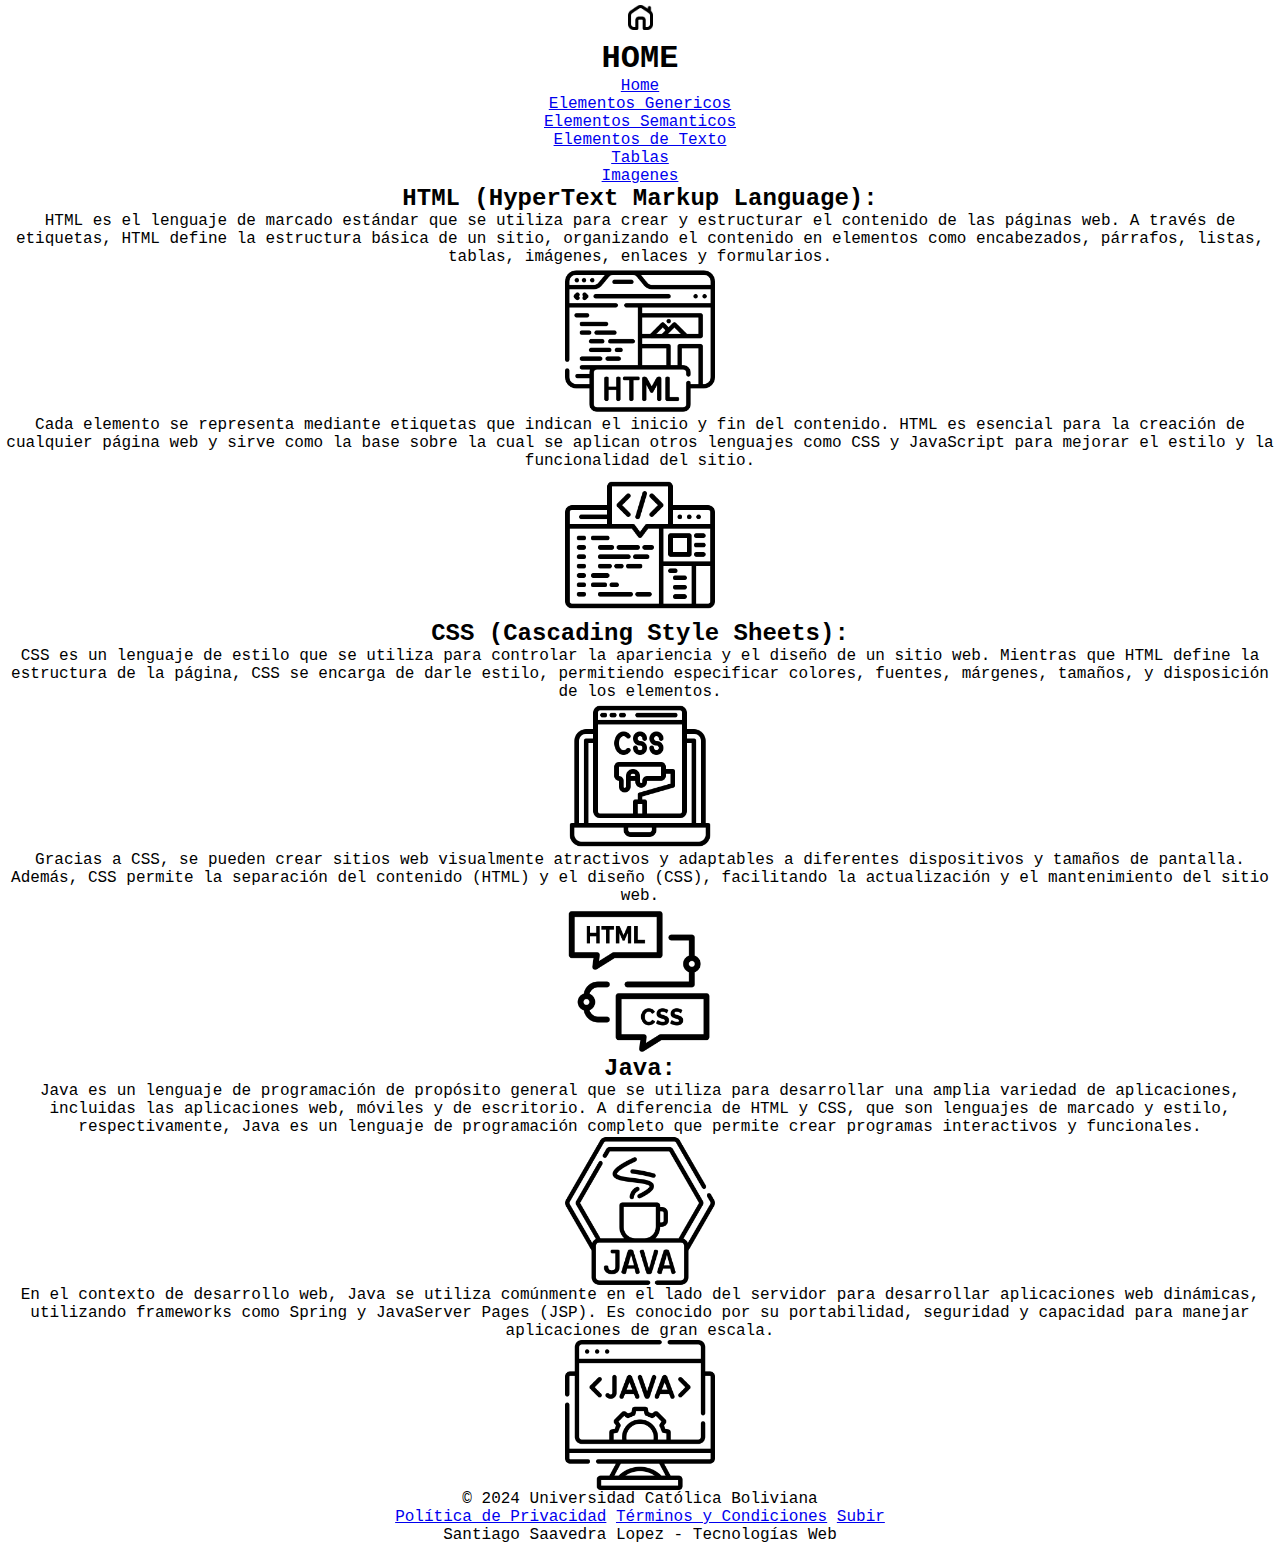
<file: index.html>
<!DOCTYPE html>
<html lang="en"> 
     <head>
          <meta charset="UTF-8">
          <meta name="viewport" content="width=device-width, initial-scale=1.0">
          <link rel="stylesheet" href="stylebasic.css">
          <!-- <link rel="stylesheet" href="style.css"> -->
          <title>Home</title>
     </head>
     <body>
          <header class="header-all">
               <img src="img/home.png" alt="home" class="icono">
               <h1>HOME</h1>
          </header>
          <nav class="nav-all">
               <ul class="nav-list-all">
                    <li>
                         <a href="index.html">Home</a>
                    </li>
                    <li>
                         <a href="elem_gen.html">Elementos Genericos</a>
                    </li>
                    <li>
                         <a href="elem_sem.html">Elementos Semanticos</a>
                    </li>
                    <li>
                         <a href="elem_text.html">Elementos de Texto</a>
                    </li>
                    <li>
                         <a href="tablas.html">Tablas</a>
                    </li>
                    <li>
                         <a href="imagenes.html">Imagenes</a>
                    </li>
               </ul>
          </nav>
          <section class="section-home">
               <h2 class="subtitulos-h2">HTML (HyperText Markup Language):</h2>
               <div class="div-section-home">
                    <section class="section-p-home" id="sec-1">
                         <p>
                              HTML es el lenguaje de marcado estándar que se utiliza para crear y estructurar 
                              el contenido de las páginas web. A través de etiquetas, HTML define la estructura 
                              básica de un sitio, organizando el contenido en elementos como encabezados, párrafos, 
                              listas, tablas, imágenes, enlaces y formularios.
                         </p>
                    </section>
                    <img src="img/html1.png" alt="html" class="section-img-home" id="img-1">
                    <section class="section-p-home" id="sec-2">
                         <p>
                              Cada elemento se representa mediante etiquetas que indican el inicio y fin del contenido. 
                              HTML es esencial para la creación de cualquier página web y sirve como la base sobre la cual 
                              se aplican otros lenguajes como CSS y JavaScript para mejorar el estilo y la funcionalidad del sitio.
                         </p>
                    </section>
                    <img src="img/html2.png" alt="html" class="section-img-home" id="img-2">
               </div>
          </section>
          <section class="section-home">
               <h2 class="subtitulos-h2">CSS (Cascading Style Sheets):</h2>
               <div class="div-section-home">
                    <section class="section-p-home" id="sec-3">
                         <p>
                              CSS es un lenguaje de estilo que se utiliza para controlar la apariencia y el diseño de un sitio web. 
                              Mientras que HTML define la estructura de la página, CSS se encarga de darle estilo, permitiendo especificar 
                              colores, fuentes, márgenes, tamaños, y disposición de los elementos.
                         </p>
                    </section>
                    <img src="img/css1.png" alt="css" class="section-img-home" id="img-3">
                    <section class="section-p-home" id="sec-4">
                         <p>
                              Gracias a CSS, se pueden crear sitios web visualmente atractivos y adaptables a diferentes dispositivos y 
                              tamaños de pantalla. Además, CSS permite la separación del contenido (HTML) y el diseño (CSS), facilitando 
                              la actualización y el mantenimiento del sitio web.
                         </p>
                    </section>
                    <img src="img/css2.png" alt="css" class="section-img-home" id="img-4">
               </div>
          </section>
          <section class="section-home">
               <h2 class="subtitulos-h2">Java:</h2>
               <div class="div-section-home">
                    <section class="section-p-home" id="sec-5">
                         <p>
                              Java es un lenguaje de programación de propósito general que se utiliza para desarrollar una amplia variedad 
                              de aplicaciones, incluidas las aplicaciones web, móviles y de escritorio. A diferencia de HTML y CSS, que son 
                              lenguajes de marcado y estilo, respectivamente, Java es un lenguaje de programación completo que permite crear 
                              programas interactivos y funcionales.
                         </p>
                    </section>
                    <img src="img/java1.png" alt="java" class="section-img-home" id="img-5">
                    <section class="section-p-home" id="sec-6">
                         <p>
                              En el contexto de desarrollo web, Java se utiliza comúnmente en el lado del servidor para desarrollar aplicaciones 
                              web dinámicas, utilizando frameworks como Spring y JavaServer Pages (JSP). Es conocido por su portabilidad, seguridad 
                              y capacidad para manejar aplicaciones de gran escala.
                         </p>
                    </section>
                    <img src="img/java2.png" alt="java" class="section-img-home" id="img-6">
               </div>
          </section>
          <footer class="footer-all">
               <div class="footer-info-all">
                    <p>© 2024 Universidad Católica Boliviana</p>
               </div>
               <div class="footer-links-all">
                    <a href="polycon.html">Política de Privacidad</a>
                    <a href="termycon.html">Términos y Condiciones</a>
                    <a href="#">Subir</a>
               </div>
               <div class="footer-name-all">
                    <p>Santiago Saavedra Lopez - Tecnologías Web</p>
               </div>
          </footer>          
     </body>
</html>
</file>
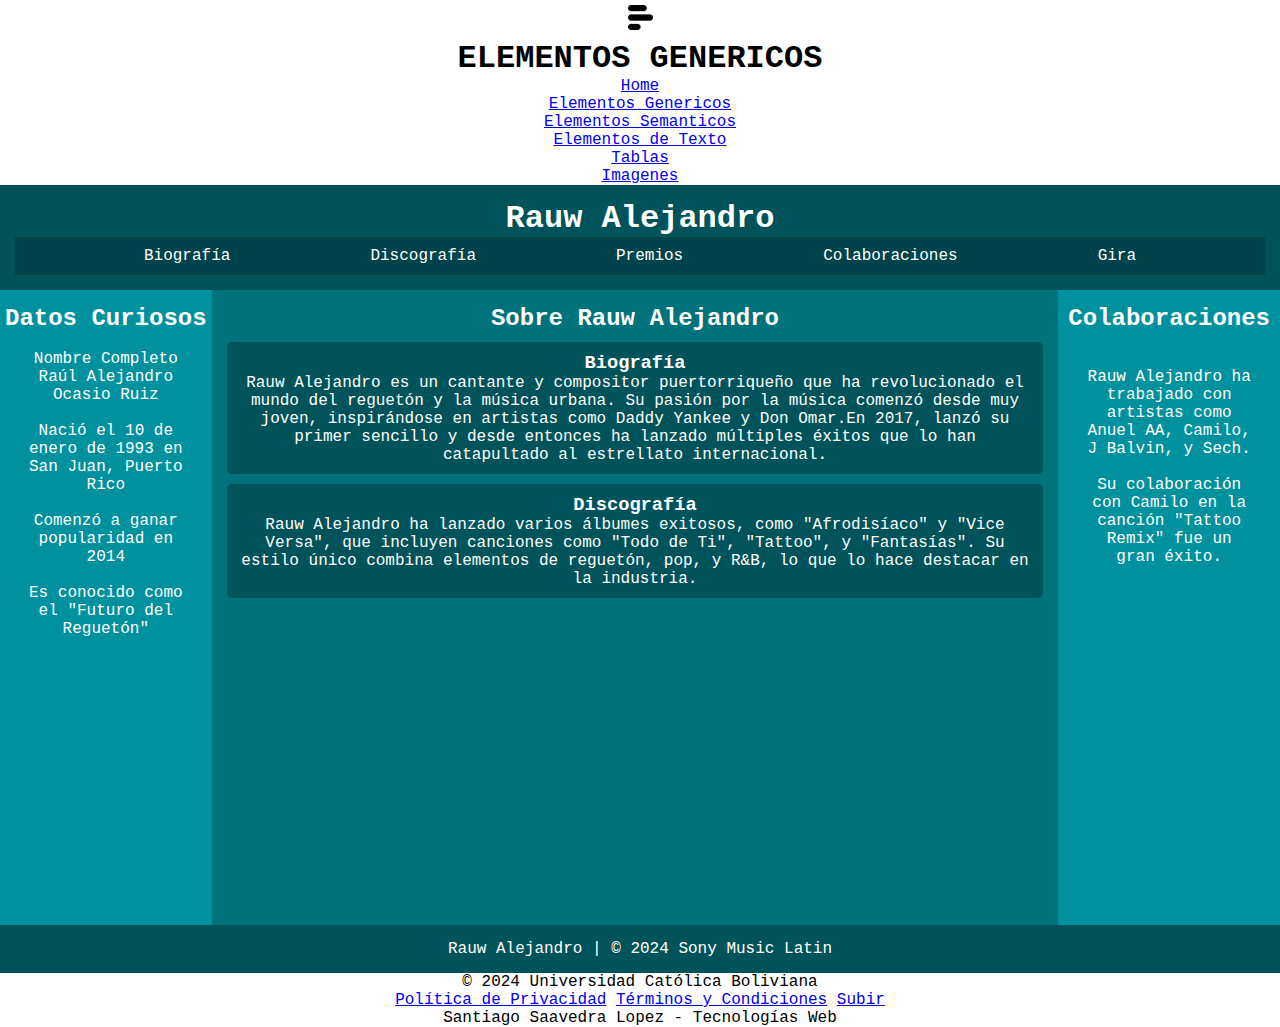
<file: elem_gen.html>
<!DOCTYPE html>
<html lang="en">
     <head>
          <meta charset="UTF-8">
          <meta name="viewport" content="width=device-width, initial-scale=1.0">
          <link rel="stylesheet" href="stylebasic.css">
          <!-- <link rel="stylesheet" href="style.css"> -->
          <title>Elementos Genericos</title>
     </head>
     <body>
          <header class="header-all">
               <img src="img/elemento.png" alt="elemento" class="icono">
               <h1>ELEMENTOS GENERICOS</h1>
          </header>
          <nav class="nav-all">
               <ul class="nav-list-all">
                    <li>
                         <a href="index.html">Home</a>
                    </li>
                    <li>
                         <a href="elem_gen.html">Elementos Genericos</a>
                    </li>
                    <li>
                         <a href="elem_sem.html">Elementos Semanticos</a>
                    </li>
                    <li>
                         <a href="elem_text.html">Elementos de Texto</a>
                    </li>
                    <li>
                         <a href="tablas.html">Tablas</a>
                    </li>
                    <li>
                         <a href="imagenes.html">Imagenes</a>
                    </li>
               </ul>
          </nav>
          <section class="section-gen">
               <div class="div-header-gen">
                    <h1>Rauw Alejandro</h1>
                    <div class="div-nav-gen">
                         <ul class="div-nav-list-gen">
                              <li>Biografía</li>
                              <li>Discografía</li>
                              <li>Premios</li>
                              <li>Colaboraciones</li>
                              <li>Gira</li>
                         </ul>
                    </div>
               </div>
               <div class="div-aside-left-gen">
                    <p>
                         <h2>Datos Curiosos</h2> <br>
                         Nombre Completo <br>
                         Raúl Alejandro <br>
                         Ocasio Ruiz <br><br>
                         Nació el 10 de <br>
                         enero de 1993 en <br>
                         San Juan, Puerto <br>
                         Rico <br><br>
                         Comenzó a ganar <br>
                         popularidad en <br>
                         2014 <br><br>
                         Es conocido como <br>
                         el "Futuro del <br>
                         Reguetón" <br>
                    </p>
               </div>
               <div class="div-main-gen">
                    <h2>Sobre Rauw Alejandro</h2>
                    <div class="div-article-gen">
                         <div class="div-section-gen">
                              <h3>Biografía</h3>
                              <p>
                                   Rauw Alejandro es un cantante y compositor puertorriqueño que ha
                                   revolucionado el mundo del reguetón y la música urbana. Su pasión por la
                                   música comenzó desde muy joven, inspirándose en artistas como Daddy
                                   Yankee y Don Omar.En 2017, lanzó su primer sencillo y
                                   desde entonces ha lanzado múltiples éxitos que lo 
                                   han catapultado al estrellato internacional.
                            </p>
                         </div>
                         <div class="div-section-gen">
                              <h3>Discografía</h3>
                              <p>
                                   Rauw Alejandro ha lanzado varios álbumes exitosos, como "Afrodisíaco" y "Vice Versa", que incluyen canciones como
                                   "Todo de Ti", "Tattoo", y "Fantasías". Su estilo único combina elementos de reguetón, pop, y R&B, lo que lo hace
                                   destacar en la industria.
                              </p>
                         </div>
                    </div>
               </div>
               <div class="div-aside-right-gen">
                    <p>
                         <h2>Colaboraciones</h2> <br><br>
                         Rauw Alejandro ha <br>
                         trabajado con <br>
                         artistas como <br>
                         Anuel AA, Camilo, <br>
                         J Balvin, y Sech. <br><br>
                         Su colaboración <br>
                         con Camilo en la <br>
                         canción "Tattoo <br>
                         Remix" fue un <br>
                         gran éxito. <br>
                    </p>
               </div>
               <div class="div-footer-gen">
                    <p>Rauw Alejandro | © 2024 Sony Music Latin</p>
               </div>                
          </section>
          <footer class="footer-all">
               <div class="footer-info-all">
                    <p>© 2024 Universidad Católica Boliviana</p>
               </div>
               <div class="footer-links-all">
                    <a href="polycon.html">Política de Privacidad</a>
                    <a href="termycon.html">Términos y Condiciones</a>
                    <a href="#">Subir</a>
               </div>
               <div class="footer-name-all">
                    <p>Santiago Saavedra Lopez - Tecnologías Web</p>
               </div>
          </footer>
     </body>
</html>
</file>
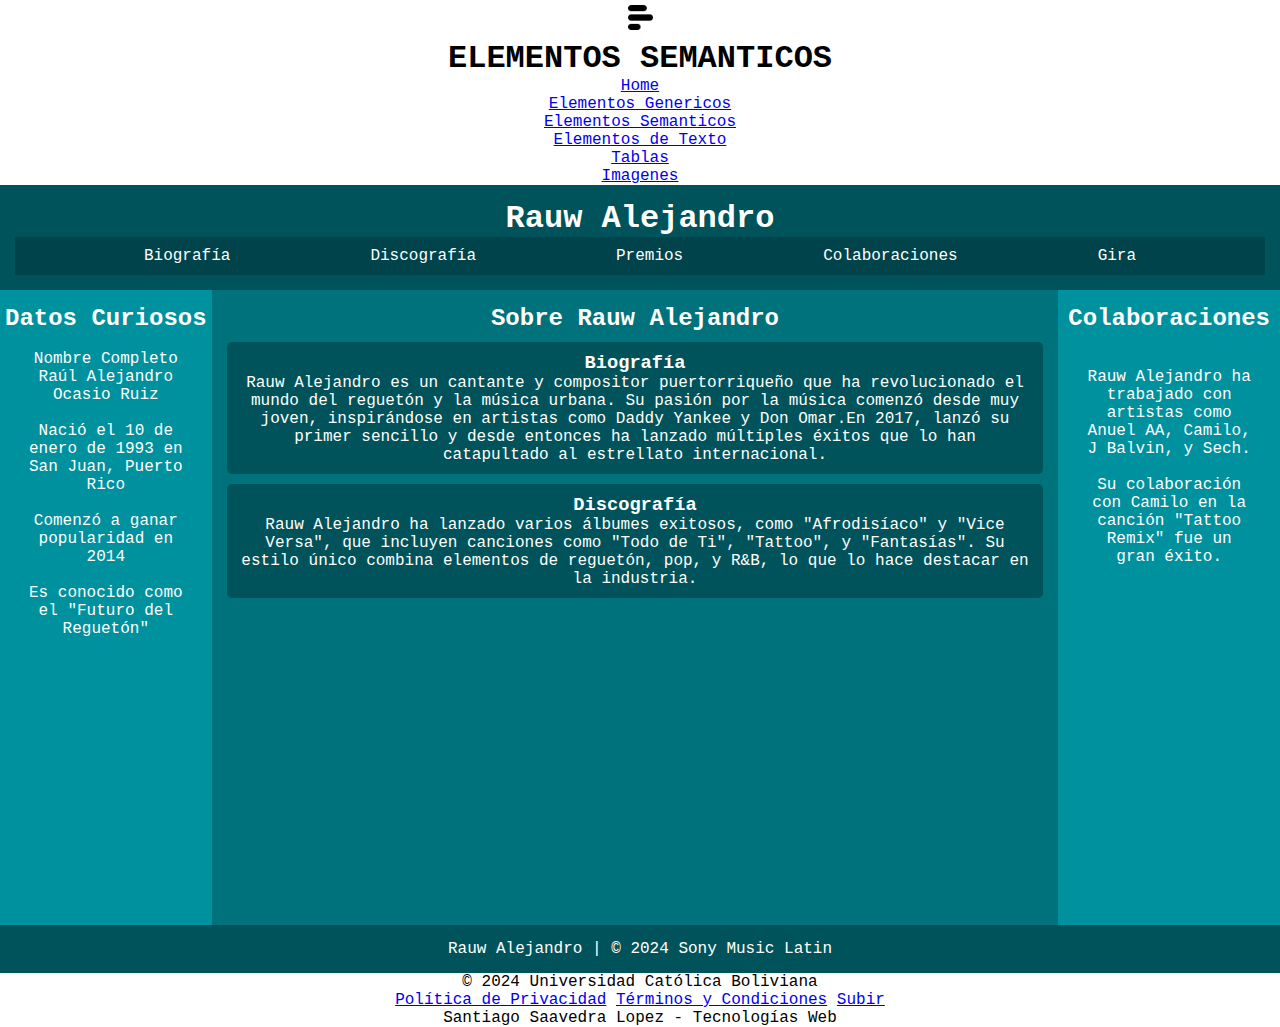
<file: elem_sem.html>
<!DOCTYPE html>
<html lang="en">
     <head>
          <meta charset="UTF-8">
          <meta name="viewport" content="width=device-width, initial-scale=1.0">
          <link rel="stylesheet" href="stylebasic.css">
          <!-- <link rel="stylesheet" href="style.css"> -->
          <title>Elementos Semanticos</title>
     </head>
     <body>
          <header class="header-all">
               <img src="img/elemento.png" alt="elemento" class="icono">
               <h1>ELEMENTOS SEMANTICOS</h1>
          </header>
          <nav class="nav-all">
               <ul class="nav-list-all">
                    <li>
                         <a href="index.html">Home</a>
                    </li>
                    <li>
                         <a href="elem_gen.html">Elementos Genericos</a>
                    </li>
                    <li>
                         <a href="elem_sem.html">Elementos Semanticos</a>
                    </li>
                    <li>
                         <a href="elem_text.html">Elementos de Texto</a>
                    </li>
                    <li>
                         <a href="tablas.html">Tablas</a>
                    </li>
                    <li>
                         <a href="imagenes.html">Imagenes</a>
                    </li>
               </ul>
          </nav>
          <section class="section-gen">
               <header class="div-header-gen">
                    <h1>Rauw Alejandro</h1>
                    <nav class="div-nav-gen">
                         <ul class="div-nav-list-gen">
                              <li>Biografía</li>
                              <li>Discografía</li>
                              <li>Premios</li>
                              <li>Colaboraciones</li>
                              <li>Gira</li>
                         </ul>
                    </nav>
               </header>
               <aside class="div-aside-left-gen">
                    <p>
                         <h2>Datos Curiosos</h2> <br>
                         Nombre Completo <br>
                         Raúl Alejandro <br>
                         Ocasio Ruiz <br><br>
                         Nació el 10 de <br>
                         enero de 1993 en <br>
                         San Juan, Puerto <br>
                         Rico <br><br>
                         Comenzó a ganar <br>
                         popularidad en <br>
                         2014 <br><br>
                         Es conocido como <br>
                         el "Futuro del <br>
                         Reguetón" <br>
                    </p>
               </aside>
               <main class="div-main-gen">
                    <h2>Sobre Rauw Alejandro</h2>
                    <article class="div-article-gen">
                         <section class="div-section-gen">
                              <h3>Biografía</h3>
                              <p>
                                   Rauw Alejandro es un cantante y compositor puertorriqueño que ha
                                   revolucionado el mundo del reguetón y la música urbana. Su pasión por la
                                   música comenzó desde muy joven, inspirándose en artistas como Daddy
                                   Yankee y Don Omar.En 2017, lanzó su primer sencillo y
                                   desde entonces ha lanzado múltiples éxitos que lo 
                                   han catapultado al estrellato internacional.
                            </p>
                         </section>
                         <section class="div-section-gen">
                              <h3>Discografía</h3>
                              <p>
                                   Rauw Alejandro ha lanzado varios álbumes exitosos, como "Afrodisíaco" y "Vice Versa", que incluyen canciones como
                                   "Todo de Ti", "Tattoo", y "Fantasías". Su estilo único combina elementos de reguetón, pop, y R&B, lo que lo hace
                                   destacar en la industria.
                              </p>
                         </section>
                    </article>
               </main>
               <aside class="div-aside-right-gen">
                    <p>
                         <h2>Colaboraciones</h2> <br><br>
                         Rauw Alejandro ha <br>
                         trabajado con <br>
                         artistas como <br>
                         Anuel AA, Camilo, <br>
                         J Balvin, y Sech. <br><br>
                         Su colaboración <br>
                         con Camilo en la <br>
                         canción "Tattoo <br>
                         Remix" fue un <br>
                         gran éxito. <br>
                    </p>
               </aside>
               <footer class="div-footer-gen">
                    <p>Rauw Alejandro | © 2024 Sony Music Latin</p>
               </footer>                
          </section>
          <footer class="footer-all">
               <div class="footer-info-all">
                    <p>© 2024 Universidad Católica Boliviana</p>
               </div>
               <div class="footer-links-all">
                    <a href="polycon.html">Política de Privacidad</a>
                    <a href="termycon.html">Términos y Condiciones</a>
                    <a href="#">Subir</a>
               </div>
               <div class="footer-name-all">
                    <p>Santiago Saavedra Lopez - Tecnologías Web</p>
               </div>
          </footer>
     </body>
</html>
</file>
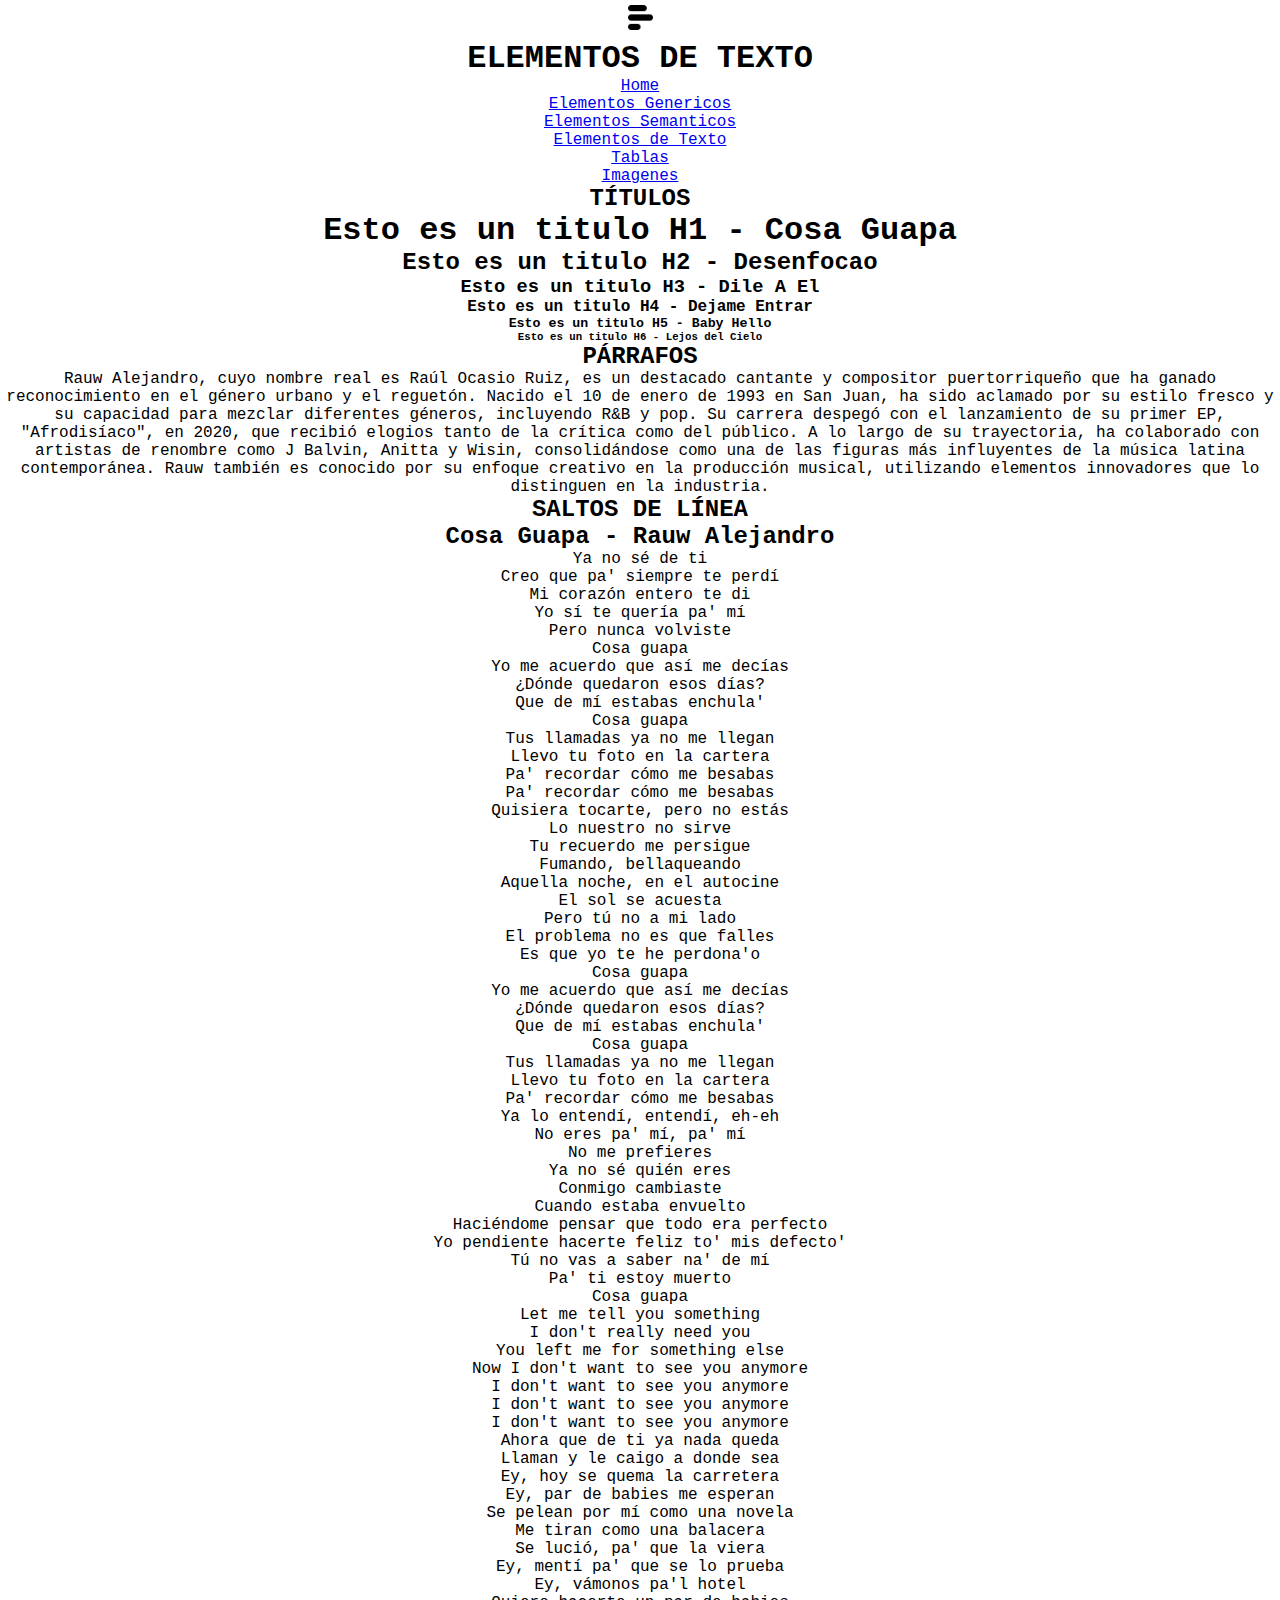
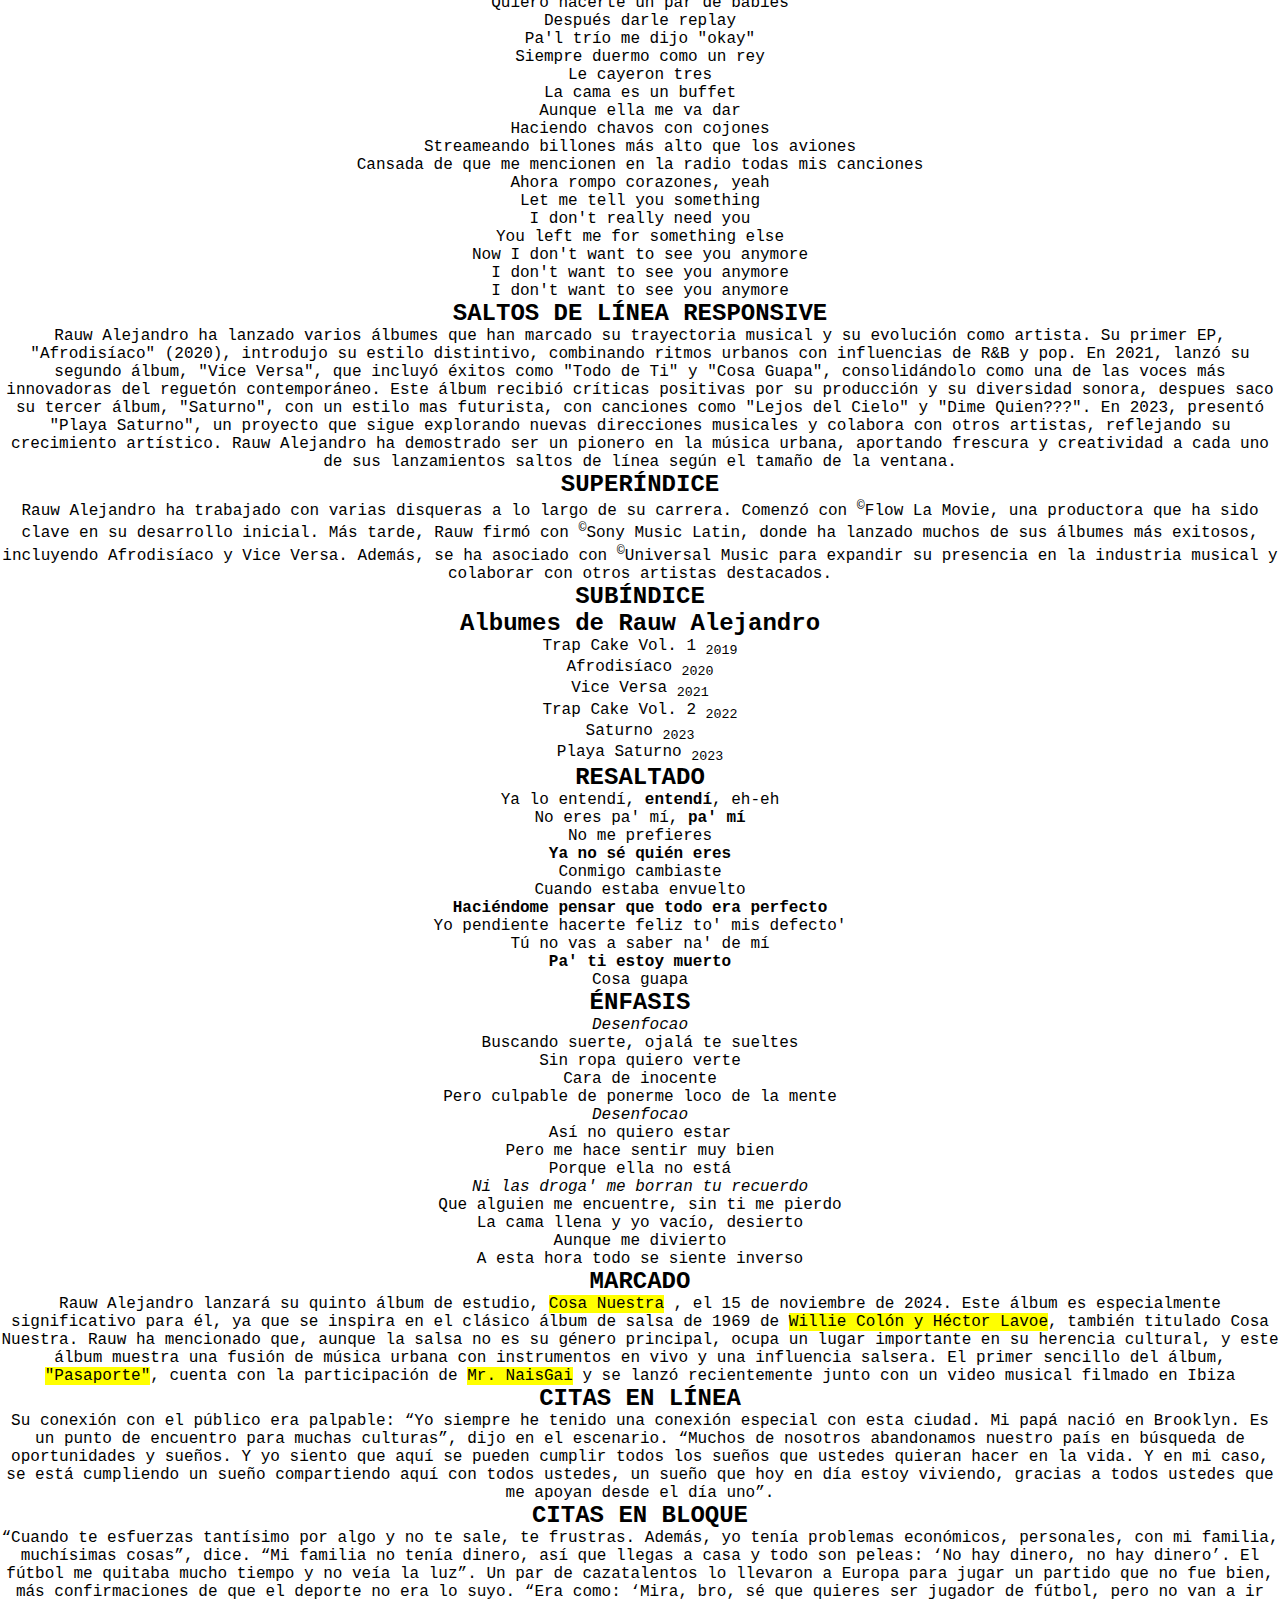
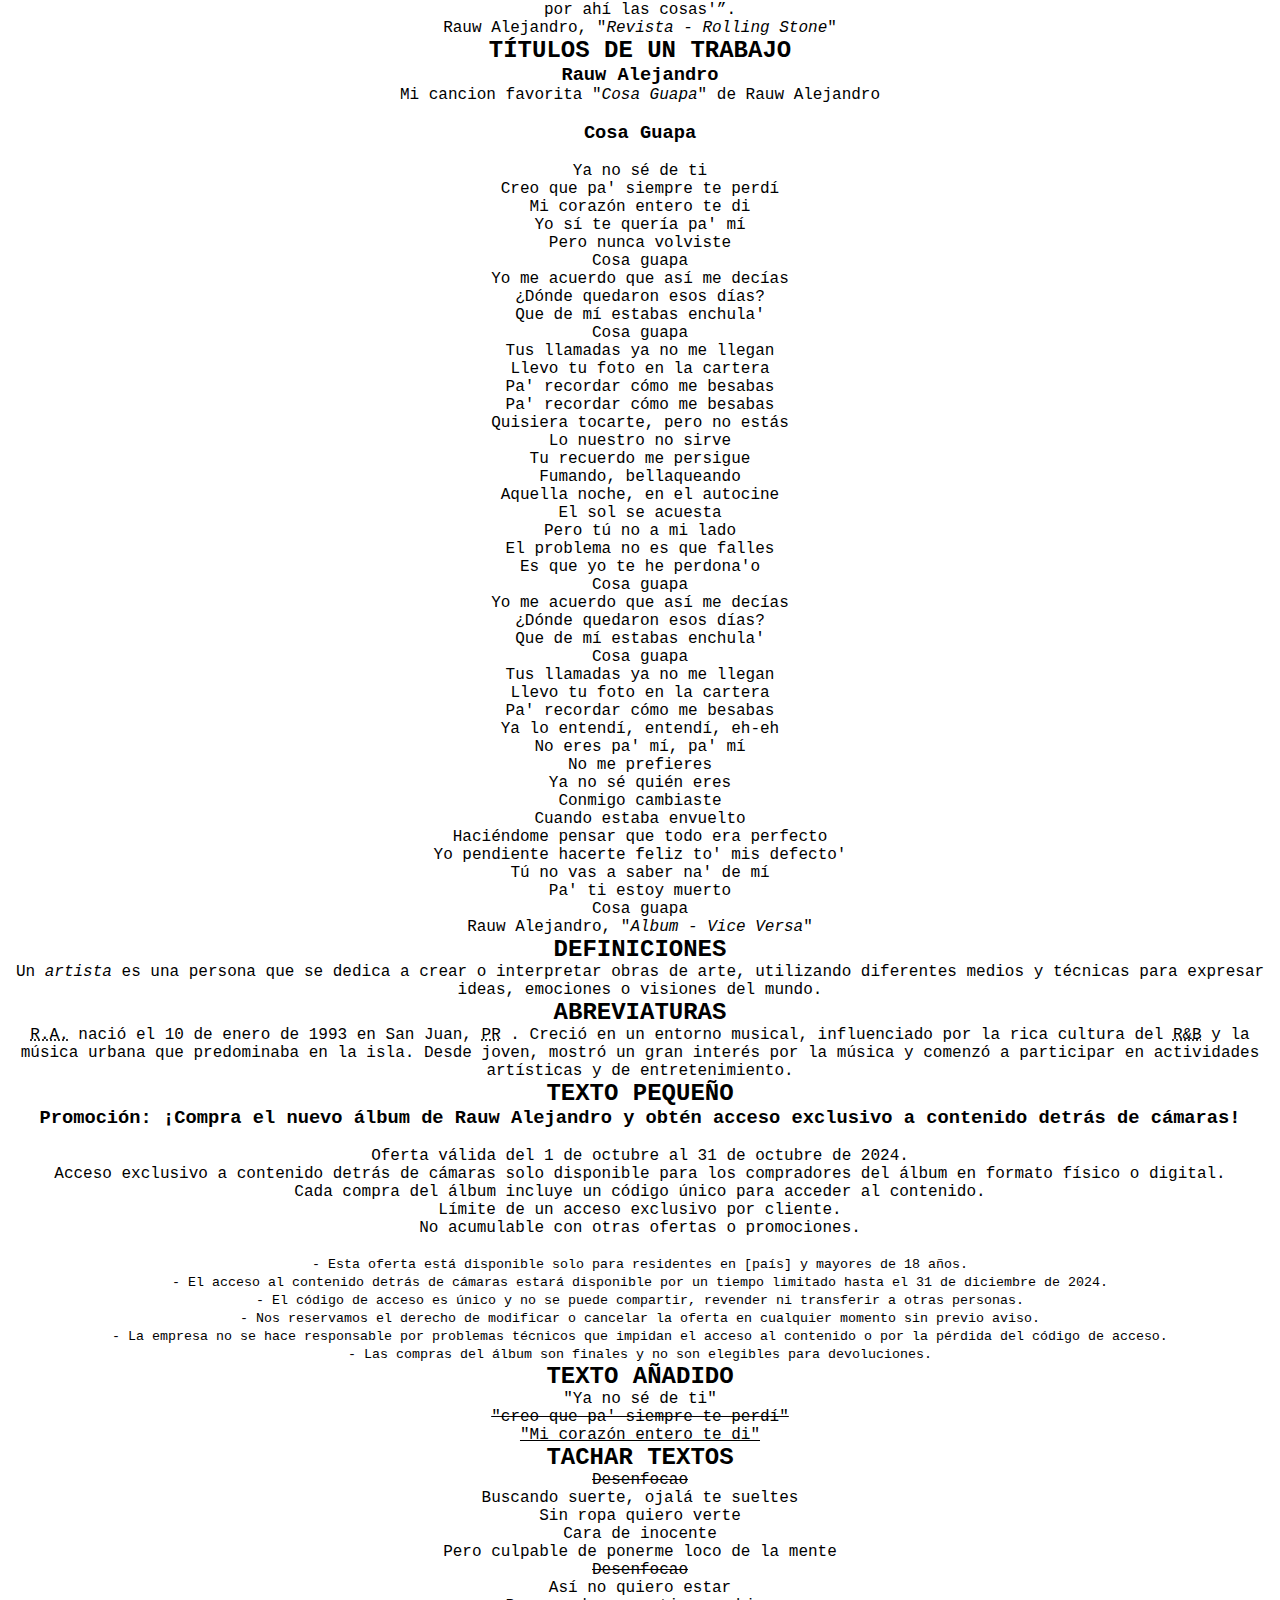
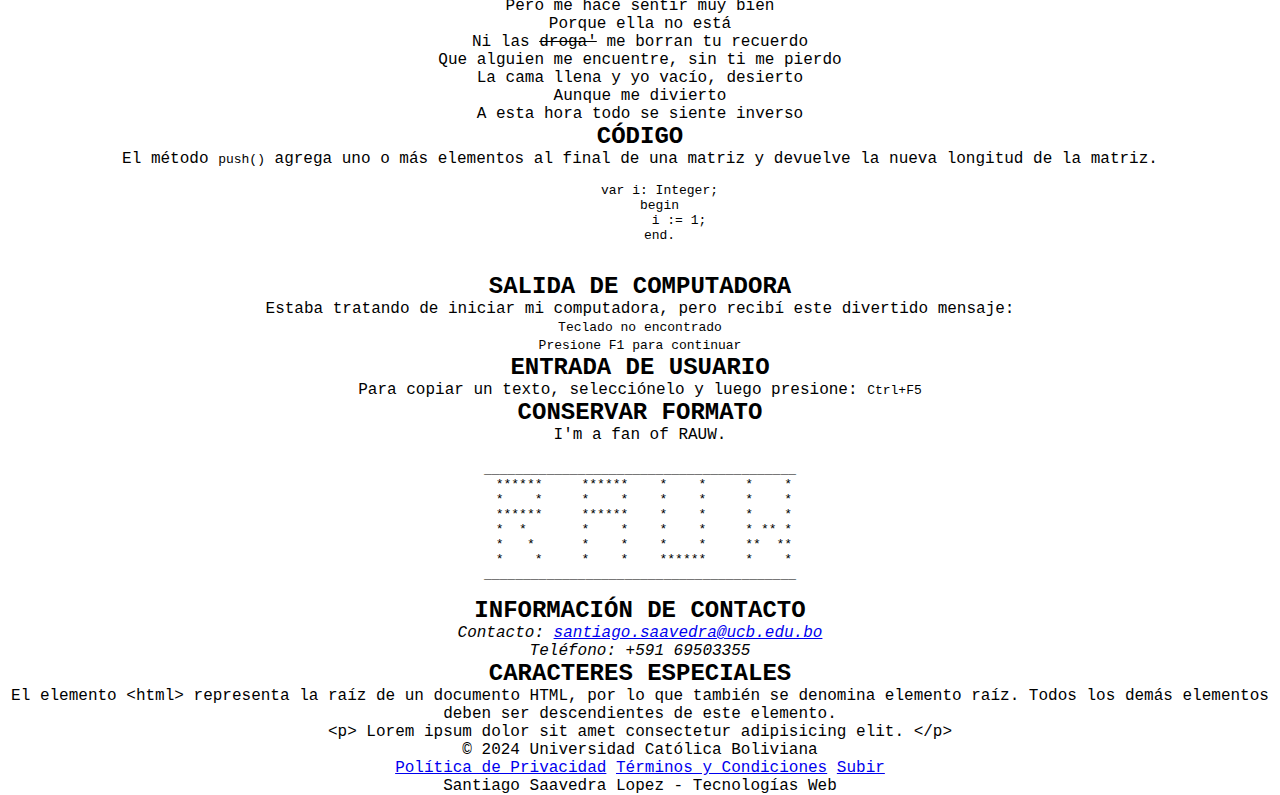
<file: elem_text.html>
<!DOCTYPE html>
<html lang="en">
     <head>
          <meta charset="UTF-8">
          <meta name="viewport" content="width=device-width, initial-scale=1.0">
          <link rel="stylesheet" href="stylebasic.css">
          <!-- <link rel="stylesheet" href="style.css"> -->
          <title>Elementos de Texto</title>
     </head>
     <body>
          <header class="header-all">
               <img src="img/elemento.png" alt="elemento" class="icono">
               <h1>ELEMENTOS DE TEXTO</h1>
          </header>
          <nav class="nav-all">
               <ul class="nav-list-all">
                    <li>
                         <a href="index.html">Home</a>
                    </li>
                    <li>
                         <a href="elem_gen.html">Elementos Genericos</a>
                    </li>
                    <li>
                         <a href="elem_sem.html">Elementos Semanticos</a>
                    </li>
                    <li>
                         <a href="elem_text.html">Elementos de Texto</a>
                    </li>
                    <li>
                         <a href="tablas.html">Tablas</a>
                    </li>
                    <li>
                         <a href="imagenes.html">Imagenes</a>
                    </li>
               </ul>
          </nav>
          <section class="section-elem_text">
               <h2 class="subtitulos-h2">TÍTULOS</h2>
               <div class="section-cuadro-elem_text">
                    <h1>Esto es un titulo H1 - Cosa Guapa</h1>
                    <h2>Esto es un titulo H2 - Desenfocao</h2>
                    <h3>Esto es un titulo H3 - Dile A El</h3>
                    <h4>Esto es un titulo H4 - Dejame Entrar</h4>
                    <h5>Esto es un titulo H5 - Baby Hello</h5>
                    <h6>Esto es un titulo H6 - Lejos del Cielo</h6>
               </div>
          </section>
          <section class="section-elem_text">
               <h2 class="subtitulos-h2">PÁRRAFOS</h2>
               <div class="section-cuadro-elem_text">
                    <p>
                         Rauw Alejandro, cuyo nombre real es Raúl Ocasio Ruiz, es un destacado cantante 
                         y compositor puertorriqueño que ha ganado reconocimiento en el género urbano y 
                         el reguetón. Nacido el 10 de enero de 1993 en San Juan, ha sido aclamado por su 
                         estilo fresco y su capacidad para mezclar diferentes géneros, incluyendo R&B y 
                         pop. Su carrera despegó con el lanzamiento de su primer EP, "Afrodisíaco", en 2020, 
                         que recibió elogios tanto de la crítica como del público. A lo largo de su trayectoria, 
                         ha colaborado con artistas de renombre como J Balvin, Anitta y Wisin, consolidándose 
                         como una de las figuras más influyentes de la música latina contemporánea. Rauw 
                         también es conocido por su enfoque creativo en la producción musical, utilizando 
                         elementos innovadores que lo distinguen en la industria.
                    </p>
               </div>
          </section>
          <section class="section-elem_text">
               <h2 class="subtitulos-h2">SALTOS DE LÍNEA</h2>
               <div class="section-cuadro-elem_text">
                    <h2>Cosa Guapa - Rauw Alejandro</h2>
                    <p>
                         Ya no sé de ti <br>
                         Creo que pa' siempre te perdí <br>
                         Mi corazón entero te di <br>
                         Yo sí te quería pa' mí <br>
                         Pero nunca volviste <br>
                         Cosa guapa <br>
                         Yo me acuerdo que así me decías <br>
                         ¿Dónde quedaron esos días? <br>
                         Que de mí estabas enchula' <br>
                         Cosa guapa <br>
                         Tus llamadas ya no me llegan <br>
                         Llevo tu foto en la cartera <br>
                         Pa' recordar cómo me besabas <br>
                         Pa' recordar cómo me besabas <br>
                         Quisiera tocarte, pero no estás <br>
                         Lo nuestro no sirve <br>
                         Tu recuerdo me persigue <br>
                         Fumando, bellaqueando <br>
                         Aquella noche, en el autocine <br>
                         El sol se acuesta <br>
                         Pero tú no a mi lado <br>
                         El problema no es que falles <br>
                         Es que yo te he perdona'o <br>
                         Cosa guapa <br>
                         Yo me acuerdo que así me decías <br>
                         ¿Dónde quedaron esos días? <br>
                         Que de mí estabas enchula' <br>
                         Cosa guapa <br>
                         Tus llamadas ya no me llegan <br>
                         Llevo tu foto en la cartera <br>
                         Pa' recordar cómo me besabas <br>
                         Ya lo entendí, entendí, eh-eh <br>
                         No eres pa' mí, pa' mí <br>
                         No me prefieres <br>
                         Ya no sé quién eres <br>
                         Conmigo cambiaste <br>
                         Cuando estaba envuelto <br>
                         Haciéndome pensar que todo era perfecto <br>
                         Yo pendiente hacerte feliz to' mis defecto' <br>
                         Tú no vas a saber na' de mí <br>
                         Pa' ti estoy muerto <br>
                         Cosa guapa <br>
                         Let me tell you something <br>
                         I don't really need you <br>
                         You left me for something else <br>
                         Now I don't want to see you anymore <br>
                         I don't want to see you anymore <br>
                         I don't want to see you anymore <br>
                         I don't want to see you anymore <br>
                         Ahora que de ti ya nada queda <br>
                         Llaman y le caigo a donde sea <br>
                         Ey, hoy se quema la carretera <br>
                         Ey, par de babies me esperan <br>
                         Se pelean por mí como una novela <br>
                         Me tiran como una balacera <br>
                         Se lució, pa' que la viera <br>
                         Ey, mentí pa' que se lo prueba <br>
                         Ey, vámonos pa'l hotel <br>
                         Quiero hacerte un par de babies <br>
                         Después darle replay <br>
                         Pa'l trío me dijo "okay" <br>
                         Siempre duermo como un rey <br>
                         Le cayeron tres <br>
                         La cama es un buffet <br>
                         Aunque ella me va dar <br>
                         Haciendo chavos con cojones <br>
                         Streameando billones más alto que los aviones <br>
                         Cansada de que me mencionen en la radio todas mis canciones <br>
                         Ahora rompo corazones, yeah <br>
                         Let me tell you something <br>
                         I don't really need you <br>
                         You left me for something else <br>
                         Now I don't want to see you anymore <br>
                         I don't want to see you anymore <br>
                         I don't want to see you anymore
                    </p>
               </div>
          </section>
          <section class="section-elem_text">
               <h2 class="subtitulos-h2">SALTOS DE LÍNEA RESPONSIVE</h2>
               <div class="section-cuadro-elem_text">
                    <p>Rauw Alejandro ha lanzado varios álbumes que han marcado su trayectoria musical y <wbr>
                         su evolución como artista. Su primer EP, "Afrodisíaco" (2020), introdujo su estilo <wbr>
                         distintivo, combinando ritmos urbanos con influencias de R&B y pop. En 2021, lanzó <wbr>
                         su segundo álbum, "Vice Versa", que incluyó éxitos como "Todo de Ti" y "Cosa Guapa", <wbr>
                         consolidándolo como una de las voces más innovadoras del reguetón contemporáneo. Este <wbr>
                         álbum recibió críticas positivas por su producción y su diversidad sonora, despues saco su tercer álbum, "Saturno", <wbr>
                         con un estilo mas futurista, con canciones como "Lejos del Cielo" y "Dime Quien???". En 2023, <wbr>
                         presentó "Playa Saturno", un proyecto que sigue explorando nuevas direcciones musicales <wbr>
                         y colabora con otros artistas, reflejando su crecimiento artístico. Rauw Alejandro ha <wbr>
                         demostrado ser un pionero en la música urbana, aportando frescura y creatividad a cada uno <wbr>
                         de sus lanzamientos saltos de línea según el tamaño de la ventana.</p>
               </div>
          </section>
          <section class="section-elem_text">
               <h2 class="subtitulos-h2">SUPERÍNDICE</h2>
               <div class="section-cuadro-elem_text"> 
                    <p>
                         Rauw Alejandro ha trabajado con varias disqueras a lo largo de su carrera. Comenzó con ​<sup>©</sup>Flow La Movie, 
                         una productora que ha sido clave en su desarrollo inicial. Más tarde, Rauw firmó con ​<sup>©</sup>Sony Music Latin, 
                         donde ha lanzado muchos de sus álbumes más exitosos, incluyendo Afrodisíaco y Vice Versa. Además, se ha 
                         asociado con ​<sup>©</sup>Universal Music para expandir su presencia en la industria musical y colaborar con otros 
                         artistas destacados.
                    </p>
               </div>
          </section>
          <section class="section-elem_text">
               <h2 class="subtitulos-h2">SUBÍNDICE</h2>
               <div class="section-cuadro-elem_text">
                    <h2>Albumes de Rauw Alejandro</h2>
                    <ul>
                         <li>Trap Cake Vol. 1 <sub>2019</sub></li>
                         <li>Afrodisíaco <sub>2020</sub></li>
                         <li>Vice Versa <sub>2021</sub></li>
                         <li>Trap Cake Vol. 2 <sub>2022</sub></li>
                         <li>Saturno <sub>2023</sub></li>
                         <li>Playa Saturno <sub>2023</sub></li>
                    </ul>
               </div>
          </section>
          <section class="section-elem_text">
               <h2 class="subtitulos-h2">RESALTADO</h2>
               <div class="section-cuadro-elem_text">
                    <p>
                         Ya lo entendí, <strong>entendí</strong>, eh-eh <br>
                         No eres pa' mí, <strong>pa' mí</strong> <br>
                         No me prefieres <br>
                         <strong>Ya no sé quién eres</strong> <br>
                         Conmigo cambiaste <br>
                         Cuando estaba envuelto <br>
                         <strong>Haciéndome pensar que todo era perfecto</strong> <br>
                         Yo pendiente hacerte feliz to' mis defecto' <br>
                         Tú no vas a saber na' de mí <br>
                         <strong>Pa' ti estoy muerto</strong> <br>
                         Cosa guapa <br>
                    </p>
               </div>
          </section>
          <section class="section-elem_text">
               <h2 class="subtitulos-h2">ÉNFASIS</h2>
               <div class="section-cuadro-elem_text">
                    <p>
                         <em>Desenfocao</em> <br>
                         Buscando suerte, ojalá te sueltes <br>
                         Sin ropa quiero verte <br>
                         Cara de inocente <br>
                         Pero culpable de ponerme loco de la mente <br>
                         <em>Desenfocao</em> <br>
                         Así no quiero estar <br>
                         Pero me hace sentir muy bien <br>
                         Porque ella no está <br>
                         <em>Ni las droga' me borran tu recuerdo</em> <br>
                         Que alguien me encuentre, sin ti me pierdo <br>
                         La cama llena y yo vacío, desierto <br>
                         Aunque me divierto <br>
                         A esta hora todo se siente inverso <br>
                    </p>
               </div>
          </section>
          <section class="section-elem_text">
               <h2 class="subtitulos-h2">MARCADO</h2>
               <div class="section-cuadro-elem_text">
                    <p>
                         Rauw Alejandro lanzará su quinto álbum de estudio, <mark>Cosa Nuestra</mark> , el 15 de noviembre 
                         de 2024. Este álbum es especialmente significativo para él, ya que se inspira en el 
                         clásico álbum de salsa de 1969 de <mark>Willie Colón y Héctor Lavoe</mark>, también titulado Cosa 
                         Nuestra. Rauw ha mencionado que, aunque la salsa no es su género principal, ocupa un 
                         lugar importante en su herencia cultural, y este álbum muestra una fusión de música urbana 
                         con instrumentos en vivo y una influencia salsera. El primer sencillo del álbum, <mark>"Pasaporte"</mark>, 
                         cuenta con la participación de <mark>Mr. NaisGai</mark> y se lanzó recientemente junto con un video 
                         musical filmado en Ibiza
                    </p>
               </div>
          </section>
          <section class="section-elem_text">
               <h2 class="subtitulos-h2">CITAS EN LÍNEA</h2>
               <div class="section-cuadro-elem_text">
                    <p>
                         Su conexión con el público era palpable: <q cite="https://www.rollingstone.com/music/music-features/rauw-alejandro-reggaeton-todo-de-ti-baile-rosalia-1286753/">Yo siempre he tenido una conexión especial con esta ciudad. 
                         Mi papá nació en Brooklyn. Es un punto de encuentro para muchas culturas</q>, dijo en el escenario. 
                         <q cite="https://www.rollingstone.com/music/music-features/rauw-alejandro-reggaeton-todo-de-ti-baile-rosalia-1286753/">Muchos de nosotros abandonamos nuestro país en búsqueda de oportunidades y sueños. Y yo siento que 
                         aquí se pueden cumplir todos los sueños que ustedes quieran hacer en la vida. Y en mi caso, se está 
                         cumpliendo un sueño compartiendo aquí con todos ustedes, un sueño que hoy en día estoy viviendo, 
                         gracias a todos ustedes que me apoyan desde el día uno</q>.
                    </p>
               </div>
          </section>
          <section class="section-elem_text">
               <h2 class="subtitulos-h2">CITAS EN BLOQUE</h2>
               <div class="section-cuadro-elem_text">
                    <blockquote cite="https://www.rollingstone.com/music/music-features/rauw-alejandro-reggaeton-todo-de-ti-baile-rosalia-1286753/">
                         “Cuando te esfuerzas tantísimo por algo y no te sale, te frustras. Además, yo tenía problemas económicos, 
                         personales, con mi familia, muchísimas cosas”, dice. “Mi familia no tenía dinero, así que llegas a casa y 
                         todo son peleas: ‘No hay dinero, no hay dinero’. El fútbol me quitaba mucho tiempo y no veía la luz”. 
                         Un par de cazatalentos lo llevaron a Europa para jugar un partido que no fue bien, más confirmaciones de 
                         que el deporte no era lo suyo. “Era como: ‘Mira, bro, sé que quieres ser jugador de fútbol, pero no van a 
                         ir por ahí las cosas'”.
                    </blockquote>
                    <figcaption>
                         Rauw Alejandro, "<cite>Revista - Rolling Stone</cite>"
                    </figcaption>
               </div>
          </section>
          <section class="section-elem_text">
               <h2 class="subtitulos-h2">TÍTULOS DE UN TRABAJO</h2>
               <div class="section-cuadro-elem_text">
                    <h3>Rauw Alejandro</h3>
                    <p>Mi cancion favorita "<cite>Cosa Guapa</cite>" de Rauw Alejandro</p> <br>
                    <h3>Cosa Guapa</h3> <br>
                    <figure>
                         <blockquote>
                              <p>
                                   Ya no sé de ti <br>
                                   Creo que pa' siempre te perdí <br>
                                   Mi corazón entero te di <br>
                                   Yo sí te quería pa' mí <br>
                                   Pero nunca volviste <br>
                                   Cosa guapa <br>
                                   Yo me acuerdo que así me decías <br>
                                   ¿Dónde quedaron esos días? <br>
                                   Que de mí estabas enchula' <br>
                                   Cosa guapa <br>
                                   Tus llamadas ya no me llegan <br>
                                   Llevo tu foto en la cartera <br>
                                   Pa' recordar cómo me besabas <br>
                                   Pa' recordar cómo me besabas <br>
                                   Quisiera tocarte, pero no estás <br>
                                   Lo nuestro no sirve <br>
                                   Tu recuerdo me persigue <br>
                                   Fumando, bellaqueando <br>
                                   Aquella noche, en el autocine <br>
                                   El sol se acuesta <br>
                                   Pero tú no a mi lado <br>
                                   El problema no es que falles <br>
                                   Es que yo te he perdona'o <br>
                              </p>
                              <p>
                                   Cosa guapa <br>
                                   Yo me acuerdo que así me decías <br>
                                   ¿Dónde quedaron esos días? <br>
                                   Que de mí estabas enchula' <br>
                                   Cosa guapa <br>
                                   Tus llamadas ya no me llegan <br>
                                   Llevo tu foto en la cartera <br>
                                   Pa' recordar cómo me besabas <br>
                                   Ya lo entendí, entendí, eh-eh <br>
                                   No eres pa' mí, pa' mí <br>
                                   No me prefieres <br>
                                   Ya no sé quién eres <br>
                                   Conmigo cambiaste <br>
                                   Cuando estaba envuelto <br>
                                   Haciéndome pensar que todo era perfecto <br>
                                   Yo pendiente hacerte feliz to' mis defecto' <br>
                                   Tú no vas a saber na' de mí <br>
                                   Pa' ti estoy muerto <br>
                                   Cosa guapa <br>
                              </p>
                         </blockquote>
                         <figcaption>
                              Rauw Alejandro, "<cite>Album - Vice Versa</cite>"
                         </figcaption>
                    </figure>
               </div>
          </section>
          <section class="section-elem_text">
               <h2 class="subtitulos-h2">DEFINICIONES</h2>
               <div class="section-cuadro-elem_text">
                    <p>
                         Un <dfn>artista</dfn> es una persona que se dedica a crear o interpretar obras 
                         de arte, utilizando diferentes medios y técnicas para expresar ideas, emociones 
                         o visiones del mundo.
                    </p>
               </div>
          </section>
          <section class="section-elem_text">
               <h2 class="subtitulos-h2">ABREVIATURAS</h2>
               <div class="section-cuadro-elem_text">
                    <p>
                         <abbr title="Rauw Alejandro">R.A.</abbr> nació el 10 de enero de 1993 en San Juan, <abbr title="Puerto Rico">PR</abbr> . 
                         Creció en un entorno musical, influenciado por la rica cultura del <abbr title="Rhythm and Blues">R&B</abbr>
                         y la música urbana que predominaba en la isla. Desde joven, mostró un gran interés por 
                         la música y comenzó a participar en actividades artísticas y de entretenimiento.
                    </p>
               </div>
          </section>
          <section class="section-elem_text">
               <h2 class="subtitulos-h2">TEXTO PEQUEÑO</h2>
               <div class="section-cuadro-elem_text">
                    <h3>Promoción: ¡Compra el nuevo álbum de Rauw Alejandro y obtén acceso exclusivo a contenido detrás de cámaras!</h3> <br>
                    <p>
                         Oferta válida del 1 de octubre al 31 de octubre de 2024. <br>
                         Acceso exclusivo a contenido detrás de cámaras solo disponible para los compradores del álbum en formato físico o digital. <br>
                         Cada compra del álbum incluye un código único para acceder al contenido. <br>
                         Límite de un acceso exclusivo por cliente. <br>
                         No acumulable con otras ofertas o promociones. <br><br>
                         <small>
                              - Esta oferta está disponible solo para residentes en [país] y mayores de 18 años. <br>
                              - El acceso al contenido detrás de cámaras estará disponible por un tiempo limitado hasta el 31 de diciembre de 2024. <br>
                              - El código de acceso es único y no se puede compartir, revender ni transferir a otras personas. <br>
                              - Nos reservamos el derecho de modificar o cancelar la oferta en cualquier momento sin previo aviso. <br>
                              - La empresa no se hace responsable por problemas técnicos que impidan el acceso al contenido o por la pérdida del código de acceso. <br>
                              - Las compras del álbum son finales y no son elegibles para devoluciones. <br>
                         </small>
                    </p>
               </div>
          </section>
          <section class="section-elem_text">
               <h2 class="subtitulos-h2">TEXTO AÑADIDO</h2>
               <div class="section-cuadro-elem_text">
                    <p>
                         "Ya no sé de ti"
                    </p>
                    <del>
                         <p>
                              "creo que pa' siempre te perdí"
                         </p>
                    </del>
                    <ins cite="https://www.rollingstone.com/music/music-features/rauw-alejandro-reggaeton-todo-de-ti-baile-rosalia-1286753/" datetime="21-05-2021">
                         <p>
                              "Mi corazón entero te di"
                         </p>
                    </ins>
               </div>
          </section>
          <section class="section-elem_text">
               <h2 class="subtitulos-h2">TACHAR TEXTOS</h2>
               <div class="section-cuadro-elem_text">
                    <p>
                         <del>Desenfocao</del> <br>
                         Buscando suerte, ojalá te sueltes <br>
                         Sin ropa quiero verte <br>
                         Cara de inocente <br>
                         Pero culpable de ponerme loco de la mente <br>
                         <del>Desenfocao</del> <br>
                         Así no quiero estar <br>
                         Pero me hace sentir muy bien <br>
                         Porque ella no está <br>
                         Ni las <del>droga'</del> me borran tu recuerdo <br>
                         Que alguien me encuentre, sin ti me pierdo <br>
                         La cama llena y yo vacío, desierto <br>
                         Aunque me divierto <br>
                         A esta hora todo se siente inverso <br>
                    </p>
               </div>
          </section>
          <section class="section-elem_text">
               <h2 class="subtitulos-h2">CÓDIGO</h2>
               <div class="section-cuadro-elem_text">
                    <p>
                         El método <code>push()</code> agrega uno o más elementos al final de una matriz y devuelve la nueva longitud de la matriz.
                    </p>
                    <pre>
                         <code class="language-pascal">
     var i: Integer;
     begin
          i := 1;
     end.
                         </code>
                    </pre>
               </div>
          </section>
          <section class="section-elem_text">
               <h2 class="subtitulos-h2">SALIDA DE COMPUTADORA</h2>
               <div class="section-cuadro-elem_text">
                    <p>Estaba tratando de iniciar mi computadora, pero recibí este divertido mensaje:</p>
                    <p>
                         <samp>
                              Teclado no encontrado <br>
                              Presione F1 para continuar
                         </samp>
                    </p>
               </div>
          </section>
          <section class="section-elem_text">
               <h2 class="subtitulos-h2">ENTRADA DE USUARIO</h2>
               <div class="section-cuadro-elem_text">
                    <p>
                         Para copiar un texto, selecciónelo  y luego presione:
                         <kbd>Ctrl+F5</kbd>
                    </p>  
               </div>
          </section>
          <section class="section-elem_text">
               <h2 class="subtitulos-h2">CONSERVAR FORMATO</h2>
               <div class="section-cuadro-elem_text">
                    <p>
                         I'm a fan of RAUW. <br><br>
                    </p>
                    <pre>
________________________________________
 ******     ******    *    *     *    *
  *    *     *    *    *    *     *    * 
 ******     ******    *    *     *    *
 *  *       *    *    *    *     * ** *
 *   *      *    *    *    *     **  **
 *    *     *    *    ******     *    *
________________________________________
                    </pre>
               </div>
          </section>
          <section class="section-elem_text">
               <h2 class="subtitulos-h2">INFORMACIÓN DE CONTACTO</h2>
               <div class="section-cuadro-elem_text">
                    <address>
                         Contacto: <a href="mailto:santiago.saavedra@ucb.edu.bo">santiago.saavedra@ucb.edu.bo</a><br>
                         Teléfono: +591 69503355
                    </address>
               </div>
          </section>
          <section class="section-elem_text">
               <h2 class="subtitulos-h2">CARACTERES ESPECIALES</h2>
               <div class="section-cuadro-elem_text">
                    <p>
                         El elemento &lt;html&gt; representa la raíz de un documento HTML, 
                         por lo que también se denomina elemento raíz. Todos los demás 
                         elementos deben ser descendientes de este elemento.
                    </p>
                    <p>
                         &lt;p&gt;
                         Lorem ipsum dolor sit amet consectetur adipisicing elit.
                         &lt;/p&gt;
                    </p>
               </div>
          </section>
          <footer class="footer-all">
               <div class="footer-info-all">
                    <p>© 2024 Universidad Católica Boliviana</p>
               </div>
               <div class="footer-links-all">
                    <a href="polycon.html">Política de Privacidad</a>
                    <a href="termycon.html">Términos y Condiciones</a>
                    <a href="#">Subir</a>
               </div>
               <div class="footer-name-all">
                    <p>Santiago Saavedra Lopez - Tecnologías Web</p>
               </div>
          </footer>
     </body>
</html>
</file>
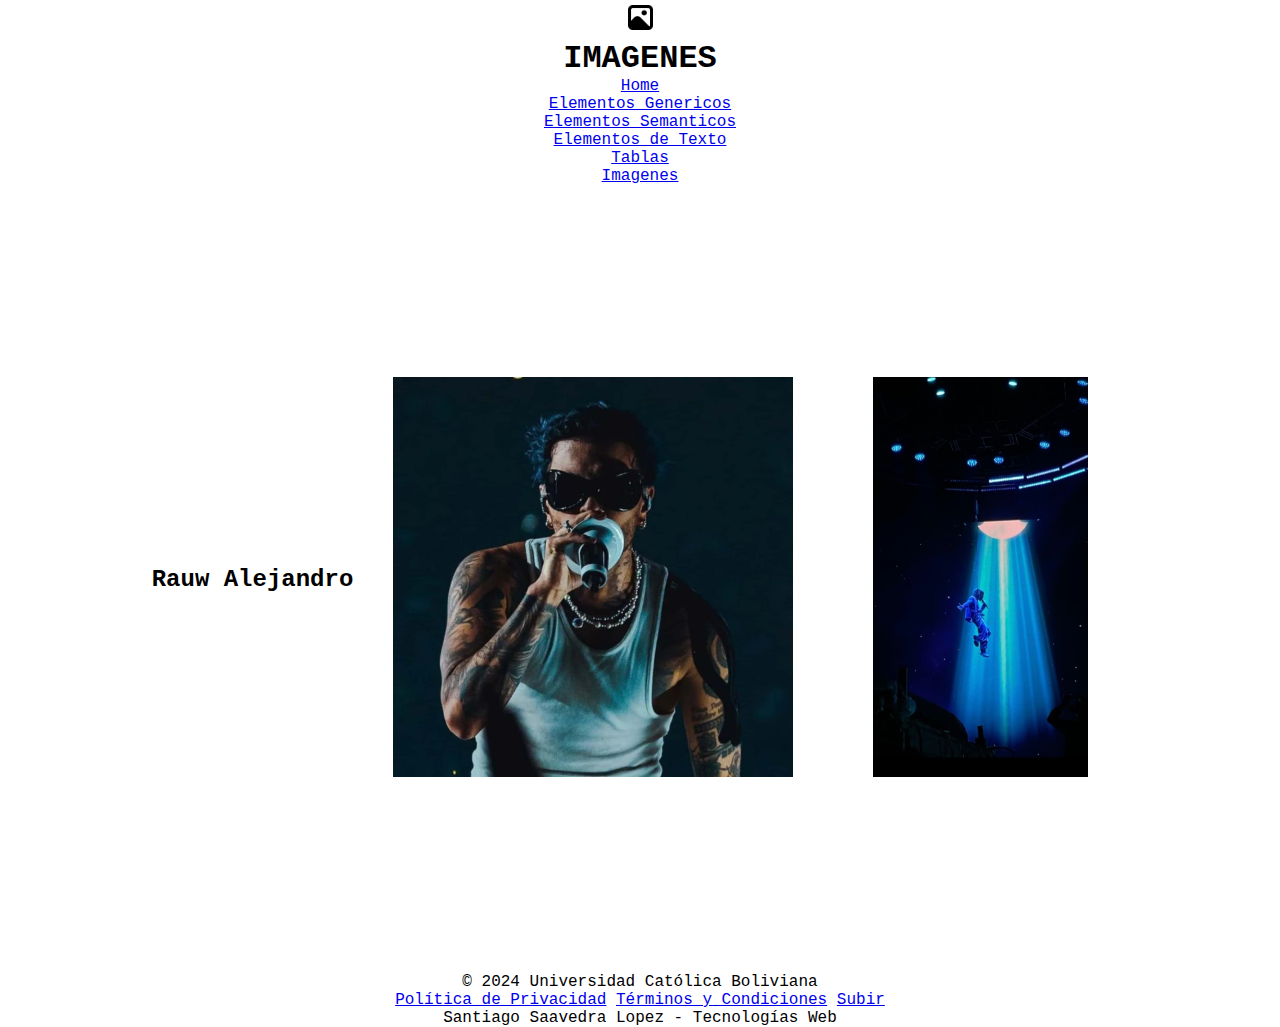
<file: imagenes.html>
<!DOCTYPE html>
<html lang="en">
     <head>
          <meta charset="UTF-8">
          <meta name="viewport" content="width=device-width, initial-scale=1.0">
          <link rel="stylesheet" href="stylebasic.css">
          <!-- <link rel="stylesheet" href="style.css"> -->
          <title>Imagenes</title>
     </head>
     <body>
          <header class="header-all">
               <img src="img/imagen.png" alt="imagen" class="icono">
               <h1>IMAGENES</h1>
          </header>
          <nav class="nav-all">
               <ul class="nav-list-all">
                    <li>
                         <a href="index.html">Home</a>
                    </li>
                    <li>
                         <a href="elem_gen.html">Elementos Genericos</a>
                    </li>
                    <li>
                         <a href="elem_sem.html">Elementos Semanticos</a>
                    </li>
                    <li>
                         <a href="elem_text.html">Elementos de Texto</a>
                    </li>
                    <li>
                         <a href="tablas.html">Tablas</a>
                    </li>
                    <li>
                         <a href="imagenes.html">Imagenes</a>
                    </li>
               </ul>
          </nav>
          <section class="section-img">
               <h2 class="subtitulos-h2">Rauw Alejandro</h2>
               <div class="div-section-img">
                    <img src="img/imgrauw1.jpg" alt="rauw" class="img-rauw">
               </div>
               <div class="div-section-img">
                    <img src="img/imgrauw2.jpg" alt="rauw" class="img-rauw">
               </div>
          </section>
          <footer class="footer-all">
               <div class="footer-info-all">
                    <p>© 2024 Universidad Católica Boliviana</p>
               </div>
               <div class="footer-links-all">
                    <a href="polycon.html">Política de Privacidad</a>
                    <a href="termycon.html">Términos y Condiciones</a>
                    <a href="#">Subir</a>
               </div>
               <div class="footer-name-all">
                    <p>Santiago Saavedra Lopez - Tecnologías Web</p>
               </div>
          </footer>
     </body>
</html>
</file>
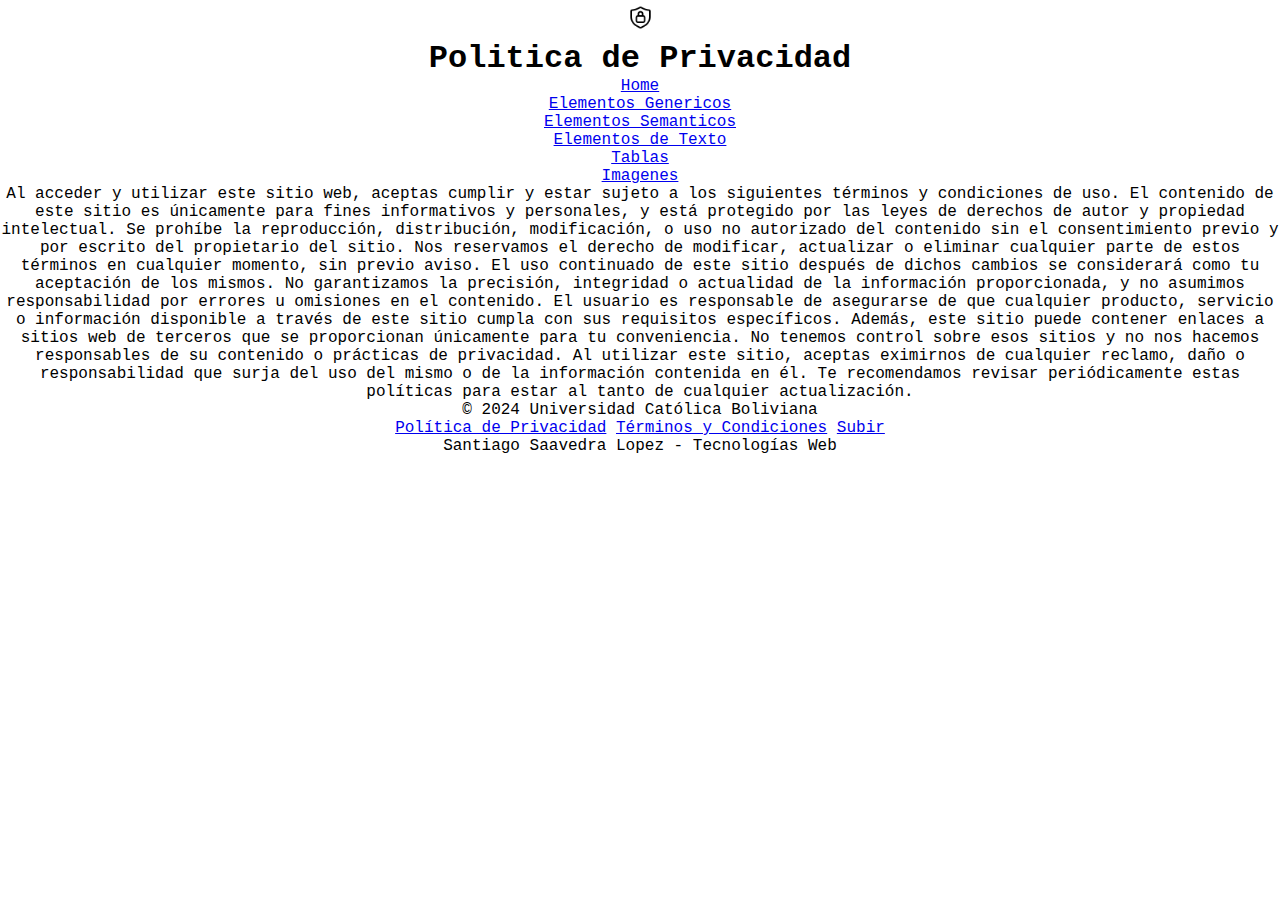
<file: polycon.html>
<!DOCTYPE html>
<html lang="en">
<head>
     <meta charset="UTF-8">
     <meta name="viewport" content="width=device-width, initial-scale=1.0">
     <link rel="stylesheet" href="stylebasic.css">
     <!-- <link rel="stylesheet" href="style.css"> -->
     <title>Politica de Privacidad</title>
</head>
<body>
     <header class="header-all">
          <img src="img/politica-de-privacidad.png" alt="home" class="icono">
          <h1>Politica de Privacidad</h1>
     </header>
     <nav class="nav-all">
          <ul class="nav-list-all">
               <li>
                    <a href="index.html">Home</a>
               </li>
               <li>
                    <a href="elem_gen.html">Elementos Genericos</a>
               </li>
               <li>
                    <a href="elem_sem.html">Elementos Semanticos</a>
               </li>
               <li>
                    <a href="elem_text.html">Elementos de Texto</a>
               </li>
               <li>
                    <a href="tablas.html">Tablas</a>
               </li>
               <li>
                    <a href="imagenes.html">Imagenes</a>
               </li>
          </ul>
     </nav>
     <section class="section-home">
          <p class="section-p-home">
               Al acceder y utilizar este sitio web, aceptas cumplir y estar sujeto a los siguientes términos 
               y condiciones de uso. El contenido de este sitio es únicamente para fines informativos y personales, 
               y está protegido por las leyes de derechos de autor y propiedad intelectual. Se prohíbe la reproducción, 
               distribución, modificación, o uso no autorizado del contenido sin el consentimiento previo y por 
               escrito del propietario del sitio. Nos reservamos el derecho de modificar, actualizar o eliminar 
               cualquier parte de estos términos en cualquier momento, sin previo aviso. El uso continuado de este 
               sitio después de dichos cambios se considerará como tu aceptación de los mismos. No garantizamos 
               la precisión, integridad o actualidad de la información proporcionada, y no asumimos responsabilidad 
               por errores u omisiones en el contenido. El usuario es responsable de asegurarse de que cualquier 
               producto, servicio o información disponible a través de este sitio cumpla con sus requisitos 
               específicos. Además, este sitio puede contener enlaces a sitios web de terceros que se proporcionan 
               únicamente para tu conveniencia. No tenemos control sobre esos sitios y no nos hacemos responsables 
               de su contenido o prácticas de privacidad. Al utilizar este sitio, aceptas eximirnos de cualquier 
               reclamo, daño o responsabilidad que surja del uso del mismo o de la información contenida en él. 
               Te recomendamos revisar periódicamente estas políticas para estar al tanto de cualquier actualización.
           </p>
     </section>
     <footer class="footer-all">
          <div class="footer-info-all">
               <p>© 2024 Universidad Católica Boliviana</p>
          </div>
          <div class="footer-links-all">
               <a href="polycon.html">Política de Privacidad</a>
               <a href="termycon.html">Términos y Condiciones</a>
               <a href="#">Subir</a>
          </div>
          <div class="footer-name-all">
               <p>Santiago Saavedra Lopez - Tecnologías Web</p>
          </div>
     </footer>
</body>
</html>
</file>
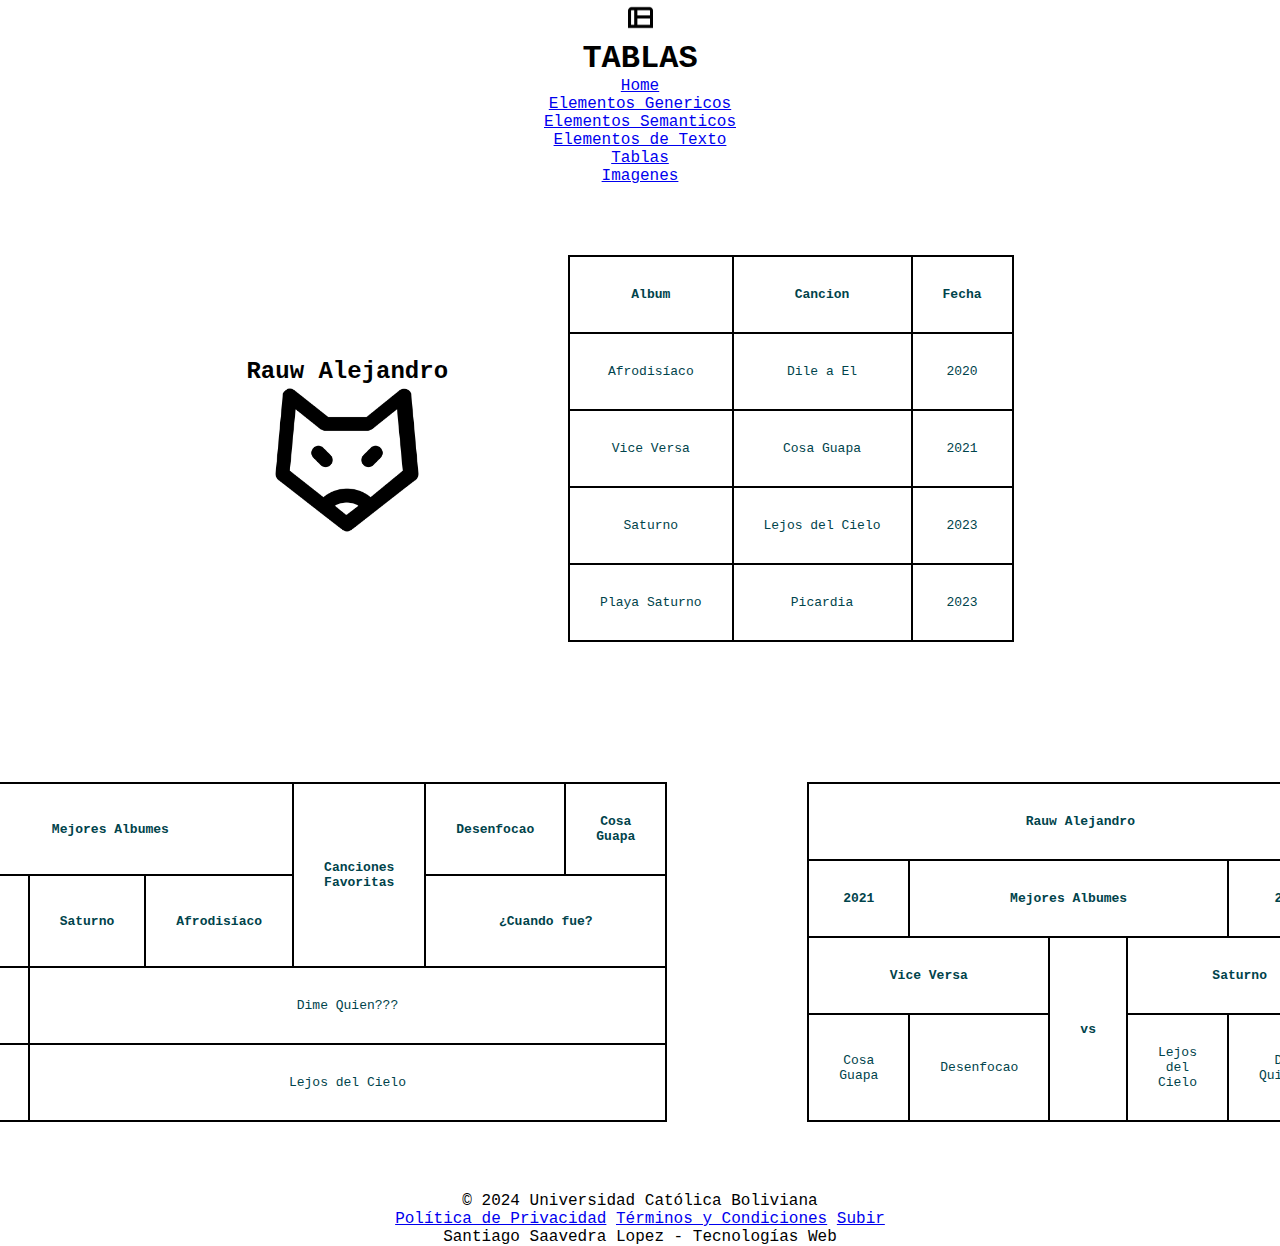
<file: tablas.html>
<!DOCTYPE html>
<html lang="en">
     <head>
          <meta charset="UTF-8">
          <meta name="viewport" content="width=device-width, initial-scale=1.0">
          <link rel="stylesheet" href="stylebasic.css">
          <!-- <link rel="stylesheet" href="style.css"> -->
          <title>Tablas</title>
     </head>
     <body>
          <header class="header-all">
               <img src="img/tabla.png" alt="tabla" class="icono">
               <h1>TABLAS</h1>
          </header>
          <nav class="nav-all">
               <ul class="nav-list-all">
                    <li>
                         <a href="index.html">Home</a>
                    </li>
                    <li>
                         <a href="elem_gen.html">Elementos Genericos</a>
                    </li>
                    <li>
                         <a href="elem_sem.html">Elementos Semanticos</a>
                    </li>
                    <li>
                         <a href="elem_text.html">Elementos de Texto</a>
                    </li>
                    <li>
                         <a href="tablas.html">Tablas</a>
                    </li>
                    <li>
                         <a href="imagenes.html">Imagenes</a>
                    </li>
               </ul>
          </nav>
          <section class="section-tablas">
               <div class="div-tablas">
                    <h2 class="subtitulo-h2">Rauw Alejandro</h2>
                    <img src="img/zorro.png" alt="zorro" class="icono-zorro">
               </div>
               <div class="div-tablas">
                    <table>
                         <thead>
                              <tr>
                                   <th class="titulos">Album</th>
                                   <th class="titulos">Cancion</th>
                                   <th class="titulos">Fecha</th>
                              </tr>
                         </thead>
                         <tbody>
                              <tr>
                                   <td>Afrodisíaco</td>
                                   <td>Dile a El</td>
                                   <td>2020</td>
                              </tr>
                              <tr>
                                   <td>Vice Versa</td>
                                   <td>Cosa Guapa</td>
                                   <td>2021</td>
                              </tr>
                              <tr>
                                   <td>Saturno</td>
                                   <td>Lejos del Cielo</td>
                                   <td>2023</td>
                              </tr>
                              <tr>
                                   <td>Playa Saturno</td>
                                   <td>Picardia</td>
                                   <td>2023</td>
                              </tr>
                         </tbody>
                    </table>
               </div>
          </section>
          <section class="section-tablas">
               <div class="div-tablas">
                    <table>
                         <thead>
                              <tr>
                                   <th colspan="3" class="titulos">Mejores Albumes</th>
                                   <th rowspan="2" class="titulos">Canciones Favoritas</th>
                                   <th>Desenfocao</th>
                                   <th>Cosa Guapa</th>
                              </tr>
                              <tr>
                                   <th>Vice Versa</th>
                                   <th>Saturno</th>
                                   <th>Afrodisíaco</th>
                                   <th colspan="2">¿Cuando fue?</th>
                              </tr>
                         </thead>
                         <tbody>
                              <tr>
                                   <td class="titulos">Top 1</td>
                                   <td colspan="5">Dime Quien???</td>
                              </tr>
                              <tr>
                                   <td class="titulos">Top 2</td>
                                   <td colspan="5">Lejos del Cielo</td>
                              </tr>
                         </tbody>
                    </table>
               </div>
               <div class="div-tablas">
                    <table>
                         <thead>
                              <tr>
                                   <th colspan="5" class="titulos">Rauw Alejandro</th>
                              </tr>
                              <tr>
                                   <th class="titulos">2021</th>
                                   <th colspan="3" class="titulos">Mejores Albumes</th>
                                   <th class="titulos">2023</th>
                              </tr>
                         </thead>
                         <tbody>
                              <tr>
                                   <th colspan="2" class="titulos">Vice Versa</th>
                                   <th rowspan="2" class="titulos">vs</th>
                                   <th colspan="2" class="titulos">Saturno</th>
                              </tr>
                              <tr>
                                   <td>Cosa Guapa</td>
                                   <td>Desenfocao</td>
                                   <td>Lejos del Cielo</td>
                                   <td>Dime Quien???</td>
                              </tr>
                         </tbody>
                    </table>
               </div>
          </section>
          <footer class="footer-all">
               <div class="footer-info-all">
                    <p>© 2024 Universidad Católica Boliviana</p>
               </div>
               <div class="footer-links-all">
                    <a href="polycon.html">Política de Privacidad</a>
                    <a href="termycon.html">Términos y Condiciones</a>
                    <a href="#">Subir</a>
               </div>
               <div class="footer-name-all">
                    <p>Santiago Saavedra Lopez - Tecnologías Web</p>
               </div>
          </footer>
     </body>
</html>
</file>
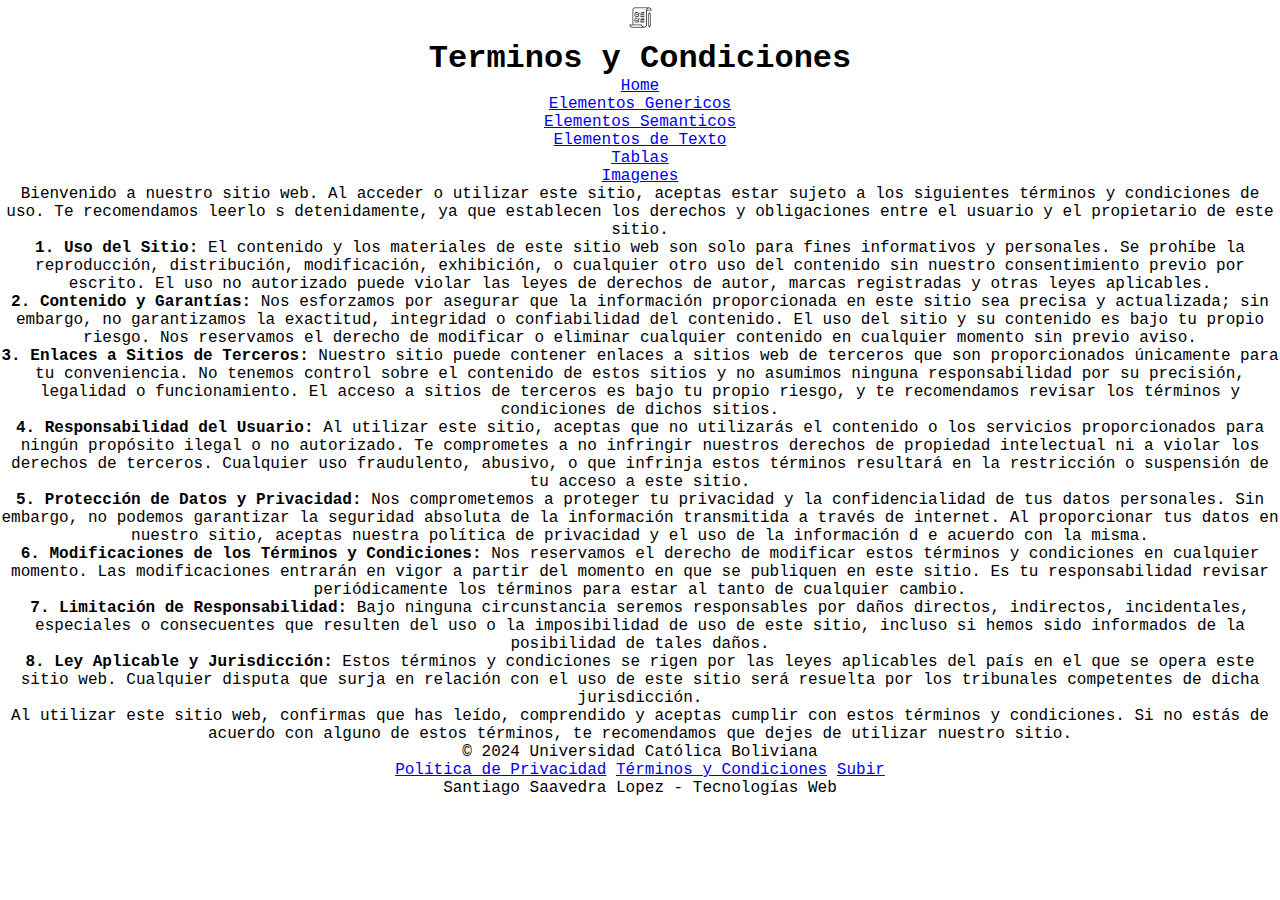
<file: termycon.html>
<!DOCTYPE html>
<html lang="en">
<head>
     <meta charset="UTF-8">
     <meta name="viewport" content="width=device-width, initial-scale=1.0">
     <link rel="stylesheet" href="stylebasic.css">
     <!-- <link rel="stylesheet" href="style.css"> -->
     <title>Terminos y Condiciones</title>
</head>
<body>
     <header class="header-all">
          <img src="img/terminos-y-condiciones.png" alt="home" class="icono">
          <h1>Terminos y Condiciones</h1>
     </header>
     <nav class="nav-all">
          <ul class="nav-list-all">
               <li>
                    <a href="index.html">Home</a>
               </li>
               <li>
                    <a href="elem_gen.html">Elementos Genericos</a>
               </li>
               <li>
                    <a href="elem_sem.html">Elementos Semanticos</a>
               </li>
               <li>
                    <a href="elem_text.html">Elementos de Texto</a>
               </li>
               <li>
                    <a href="tablas.html">Tablas</a>
               </li>
               <li>
                    <a href="imagenes.html">Imagenes</a>
               </li>
          </ul>
     </nav>
     <section class="section-term">
          <div class="div-section-term">
               <p class="section-p-home">
                    Bienvenido a nuestro sitio web. Al acceder o utilizar este sitio, 
                    aceptas estar sujeto a los siguientes términos y condiciones de uso. 
                    Te recomendamos leerlo s detenidamente, ya que establecen los derechos 
                    y obligaciones entre el usuario y el propietario de este sitio.
                </p>
                <p class="section-p-home">
                    <strong>1. Uso del Sitio:</strong> El contenido y los materiales de 
                    este sitio web son solo para fines informativos y personales. Se prohíbe 
                    la reproducción, distribución, modificación, exhibición, o cualquier 
                    otro uso del contenido sin nuestro consentimiento previo por escrito. 
                    El uso no autorizado puede violar las leyes de derechos de autor, 
                    marcas registradas y otras leyes aplicables.
                </p>
                <p class="section-p-home">
                    <strong>2. Contenido y Garantías:</strong> Nos esforzamos por asegurar 
                    que la información proporcionada en este sitio sea precisa y actualizada; 
                    sin embargo, no garantizamos la exactitud, integridad o confiabilidad 
                    del contenido. El uso del sitio y su contenido es bajo tu propio riesgo. 
                    Nos reservamos el derecho de modificar o eliminar cualquier contenido 
                    en cualquier momento sin previo aviso.
                </p>
                <p class="section-p-home">
                    <strong>3. Enlaces a Sitios de Terceros:</strong> Nuestro sitio puede 
                    contener enlaces a sitios web de terceros que son proporcionados únicamente 
                    para tu conveniencia. No tenemos control sobre el contenido de estos 
                    sitios y no asumimos ninguna responsabilidad por su precisión, legalidad 
                    o funcionamiento. El acceso a sitios de terceros es bajo tu propio riesgo, 
                    y te recomendamos revisar los términos y condiciones de dichos sitios.
                </p>
                <p class="section-p-home">
                    <strong>4. Responsabilidad del Usuario:</strong> Al utilizar este sitio, 
                    aceptas que no utilizarás el contenido o los servicios proporcionados 
                    para ningún propósito ilegal o no autorizado. Te comprometes a no infringir 
                    nuestros derechos de propiedad intelectual ni a violar los derechos 
                    de terceros. Cualquier uso fraudulento, abusivo, o que infrinja estos 
                    términos resultará en la restricción o suspensión de tu acceso a este sitio.
                </p>
                <p class="section-p-home">
                    <strong>5. Protección de Datos y Privacidad:</strong> Nos comprometemos 
                    a proteger tu privacidad y la confidencialidad de tus datos personales. 
                    Sin embargo, no podemos garantizar la seguridad absoluta de la información 
                    transmitida a través de internet. Al proporcionar tus datos en nuestro 
                    sitio, aceptas nuestra política de privacidad y el uso de la información d
                    e acuerdo con la misma.
                </p>
                <p class="section-p-home">
                    <strong>6. Modificaciones de los Términos y Condiciones:</strong> Nos 
                    reservamos el derecho de modificar estos términos y condiciones en cualquier 
                    momento. Las modificaciones entrarán en vigor a partir del momento en que 
                    se publiquen en este sitio. Es tu responsabilidad revisar periódicamente los 
                    términos para estar al tanto de cualquier cambio.
                </p>
                <p class="section-p-home">
                    <strong>7. Limitación de Responsabilidad:</strong> Bajo ninguna circunstancia 
                    seremos responsables por daños directos, indirectos, incidentales, especiales 
                    o consecuentes que resulten del uso o la imposibilidad de uso de este sitio, 
                    incluso si hemos sido informados de la posibilidad de tales daños.
                </p>
                <p class="section-p-home">
                    <strong>8. Ley Aplicable y Jurisdicción:</strong> Estos términos y condiciones 
                    se rigen por las leyes aplicables del país en el que se opera este sitio web. 
                    Cualquier disputa que surja en relación con el uso de este sitio será resuelta 
                    por los tribunales competentes de dicha jurisdicción.
                </p>
                <p class="section-p-home">
                    Al utilizar este sitio web, confirmas que has leído, comprendido y aceptas 
                    cumplir con estos términos y condiciones. Si no estás de acuerdo con alguno 
                    de estos términos, te recomendamos que dejes de utilizar nuestro sitio.
                </p>
          </div>
     </section>
     <footer class="footer-all">
          <div class="footer-info-all">
               <p>© 2024 Universidad Católica Boliviana</p>
          </div>
          <div class="footer-links-all">
               <a href="polycon.html">Política de Privacidad</a>
               <a href="termycon.html">Términos y Condiciones</a>
               <a href="#">Subir</a>
          </div>
          <div class="footer-name-all">
               <p>Santiago Saavedra Lopez - Tecnologías Web</p>
          </div>
     </footer>      
</body>
</html>
</file>
<file: stylebasic.css>
*{
     margin: 0;
     padding: 0;
     box-sizing: border-box;
}
body{
     width: 100%;
     height: 100%;
}
html{
     scroll-behavior: smooth;
     font-family: 'Courier New', Courier, monospace;
     text-align: center;
}
h1{
     font-size: xx-large;
}
ul{
     list-style-type: none;
}
.colores{
     color: #00CFE2;
     color: #00B0C0;
     color: #00D8EA;
     color: #00919E;
     color: #00727C;
     color: #00535A;
     color: #00434B;
}
.icono{
     height: 35px;
     width: 35px;
     padding: 5px;
}
.section-img-home{
     display: flex;
     justify-content: center;
     align-items: center;
     height: 150px;
     width: 150px;
     margin: auto;
     border-radius: 8px;
}.section-gen{
     height: calc(100vh - 7em);
     display: grid;
     grid-template: auto 1fr auto / auto 1fr auto;
     box-sizing: border-box;
}
.div-header-gen{
     padding: 15px;
     background-color: #00535A;
     color: white;
     grid-column: 1/4;
}
.div-nav-gen{
     width: auto;
     height: auto;
     display: flex;
     flex-direction: row;
     justify-content: center;
     align-items: center;
     list-style-type: none;
     background-color: #00434B;
}
.div-nav-list-gen{
     display: flex;
     flex-direction: row;
     list-style-type: none;
     padding: 0;
}
.div-nav-list-gen li{
     padding: 10px 70px;
}
.div-nav-list-gen li a{
     color: white;
     text-decoration: none;
     padding: 5px;
     border-radius: 5px;
}
.div-aside-left-gen{
     padding: 15px 5px;
     background-color: #00919E;
     color: white;
     grid-column: 1 / 2;
}
.div-aside-right-gen{
     padding: 15px 10px;
     background-color: #00919E;
     color: white;
     grid-column: 3 / 4;
}
.div-main-gen{
     padding: 15px;    
     background-color: #00727C;
     color: white;
     grid-column: 2 / 3;
}
.div-footer-gen{
     padding: 15px;
     background-color: #00535A;
     color: white;
     grid-column: 1 / 4;
}
.div-section-gen{
     padding: 10px;
     margin: 10px 0;
     background-color: #00535A;
     border-radius: 5px;
}
.div-section-gen p{
     margin: 0;
     color: white;
}
.icono-zorro{
     width: 150px;
     height: 150px;
}
th, td{
     padding: 30px;
     color: #00434B;
     font-size: small;
     border: 2px solid black;
}
table{
     border-collapse: collapse;
     margin: 20px;
}
.icono-zorro{
     width: 150px;
     height: 150px;
}
.section-tablas{
     display: flex;
     flex-direction: row;
     justify-content: center;
     align-items: center;
     width: 100%;
     height: auto;
}
.div-tablas{
     padding: 50px;
}.img-rauw{
     height: 400px;
     width: auto;
}
.section-img{
     height: calc(100vh - 7em);
     display: flex;
     flex-direction: row;
     justify-content: center;
     align-items: center;
     width: 100%;
     padding: 10px;
}
.div-section-img{
     padding: 20px;
     margin: 20px;
     color: white;
}
</file>
<file: style.css>
*{
     margin: 0;
     padding: 0;
     box-sizing: border-box;
}
body{
     width: 100%;
     height: 100%;
}
html{
     scroll-behavior: smooth;
     font-family: 'Courier New', Courier, monospace;
     text-align: center;
}
h1{
     font-size: xx-large;
}
ul{
     list-style-type: none;
}
.colores{
     color: #00CFE2;
     color: #00B0C0;
     color: #00D8EA;
     color: #00919E;
     color: #00727C;
     color: #00535A;
     color: #00434B;
}
.subtitulos-h2{
     font-size: x-large;
     background-color: #00B0C0;
     padding: 5px;
     border-radius: 10px;
     box-shadow: 0px 4px 8px #00434B;
     margin-bottom: 30px;
}
/*-------------------------------------------------HEADER Y NAV-----------------------------------------------------------*/
.header-all{
     width: 100%;
     height: 4em;
     background-color: #00D8EA;
     display: flex;
     flex-direction: row;
     justify-content: center;
     align-items: center;
}
.nav-all{
     width: 100%;
     height: 3em;
     background-color: #00434B;
     display: flex;
     flex-direction: row;
     justify-content:center;
     align-items: center;
     list-style-type: none;
}
.nav-list-all{
     display: flex;
     flex-direction: row;
     list-style-type: none;
     padding: 0;
}
.nav-list-all li{
     padding: 100px 50px;
}
.nav-list-all li a{
     color: white;
     text-decoration: none;
     padding: 5px;
     border-radius: 5px;
}
.nav-list-all li a:hover{
     background-color: #00535A;
}
.icono{
     height: 35px;
     width: 35px;
     padding: 5px;
}
/*------------------------------------------------------------------------------------------------------------------------*/
/*----------------------------------------------------FOOTER--------------------------------------------------------------*/
.footer-all{
     width: 100%;
     background-color: #00434B;
     color: white;
     padding: 20px;
     display: flex;
     flex-direction: column;
     align-items: center;
     justify-content: center;
     box-shadow: 0px -4px 8px rgba(0, 0, 0, 0.2);
}
.footer-info-all,
.footer-name-all{
     margin: 5px 0;
     text-align: center;
}
.footer-links-all{
     display: flex;
     gap: 15px;
     margin: 5px 0;
}
.footer-links-all a{
     color: white;
     text-decoration: none;
     font-size: 14px;
     padding: 5px;
     border-radius: 5px;
     transition: background-color 0.3s;
}
.footer-links-all a:hover{
     background-color: #00535A;
}
/*------------------------------------------------------------------------------------------------------------------------*/
/*-----------------------------------------------------HOME---------------------------------------------------------------*/
.section-home{
     display: flex;
     flex-direction: column;
     justify-content: center;
     align-items: center;
     width: 100%;
     height: calc(100vh - 7em);
     background-color: #00727C;
     padding: 20px;
}
.div-section-home{
     display: grid;
     grid-template-columns: 1fr 1fr;
     gap: 60px;
     padding: 50px;
}
.section-p-home{
     background-color: white;
     padding: 15px;
     border-radius: 8px;
     box-shadow: 0px 4px 8px #00434B;
     display: flex;
     justify-content: center;
     align-items: center;
}
.section-img-home{
     display: flex;
     justify-content: center;
     align-items: center;
     height: 150px;
     width: 150px;
     margin: auto;
     border-radius: 8px;
}
#sec-1{
     grid-column: 1;
     grid-row: 1;
}
#img-1{
     grid-column: 2;
     grid-row: 1;
}
#sec-2{
     grid-column: 2;
     grid-row: 2;
}
#img-2{
     grid-column: 1;
     grid-row: 2;
}
#sec-3{
     grid-column: 1;
     grid-row: 1;
}
#img-3{
     grid-column: 2;
     grid-row: 1;
}
#sec-4{
     grid-column: 1;
     grid-row: 2;
}
#img-4{
     grid-column: 2;
     grid-row: 2;
}
#sec-5{
     grid-column: 1;
     grid-row: 2;
}
#img-5{
     grid-column: 1;
     grid-row: 1;
}
#sec-6{
     grid-column: 2;
     grid-row: 2;
}
#img-6{
     grid-column: 2;
     grid-row: 1;
}
/*------------------------------------------------------------------------------------------------------------------------*/
/*----------------------------------------ELEMENTOS GENERICOS Y SEMANTICOS------------------------------------------------*/
.section-gen{
     height: calc(100vh - 7em);
     display: grid;
     grid-template: auto 1fr auto / auto 1fr auto;
     box-sizing: border-box;
}
.div-header-gen{
     padding: 15px;
     background-color: #00535A;
     color: white;
     grid-column: 1/4;
}
.div-nav-gen{
     width: auto;
     height: auto;
     display: flex;
     flex-direction: row;
     justify-content: center;
     align-items: center;
     list-style-type: none;
     background-color: #00434B;
}
.div-nav-list-gen{
     display: flex;
     flex-direction: row;
     list-style-type: none;
     padding: 0;
}
.div-nav-list-gen li{
     padding: 10px 70px;
}
.div-nav-list-gen li a{
     color: white;
     text-decoration: none;
     padding: 5px;
     border-radius: 5px;
}
.div-aside-left-gen{
     padding: 15px 5px;
     background-color: #00919E;
     color: white;
     grid-column: 1 / 2;
}
.div-aside-right-gen{
     padding: 15px 10px;
     background-color: #00919E;
     color: white;
     grid-column: 3 / 4;
}
.div-main-gen{
     padding: 15px;    
     background-color: #00727C;
     color: white;
     grid-column: 2 / 3;
}
.div-footer-gen{
     padding: 15px;
     background-color: #00535A;
     color: white;
     grid-column: 1 / 4;
}
.div-section-gen{
     padding: 10px;
     margin: 10px 0;
     background-color: #00535A;
     border-radius: 5px;
}
.div-section-gen p{
     margin: 0;
     color: white;
}
/*------------------------------------------------------------------------------------------------------------------------*/
/*------------------------------------------------ELEMENTOS DE TEXTO------------------------------------------------------*/
.section-elem_text{
     display: flex;
     flex-direction: column;
     justify-content: center;
     align-items: center;
     width: 100%;
     height: auto;
     background-color: #00727C;
     padding: 20px;
}
.section-cuadro-elem_text{
     background-color: white;
     padding: 10px;
     border-radius: 8px;
     box-shadow: 0px 4px 8px #00434B;
     display: flex;
     justify-content: center;
     align-items: center;
     flex-direction: column;
}
abbr{
     text-decoration: none;
     cursor: default;
}
mark{
     background-color: #00CFE2;
}
/*------------------------------------------------------------------------------------------------------------------------*/
/*------------------------------------------------------TABLAS------------------------------------------------------------*/
th, td{
     padding: 30px;
     background-color: #00919E;
     color: #00434B;
     font-size: small;
     border: 2px solid black;
}
table{
     border-collapse: collapse;
     margin: 20px;
     box-shadow: 0px 0px 10px 2px #00434B;
}
.icono-zorro{
     width: 150px;
     height: 150px;
}
.section-tablas{
     display: flex;
     flex-direction: row;
     justify-content: center;
     align-items: center;
     width: 100%;
     height: auto;
     background-color: #00727C;
}
.div-tablas{
     padding: 50px;
}
.titulos{
     background-color: #00535A;
     color: white;
}
/*------------------------------------------------------------------------------------------------------------------------*/
/*-----------------------------------------------------IMAGENES-----------------------------------------------------------*/
.img-rauw{
     height: 400px;
     width: auto;
}
.section-img{
     height: calc(100vh - 7em);
     display: flex;
     flex-direction: row;
     justify-content: center;
     align-items: center;
     width: 100%;
     background-color: #00727C;
     padding: 10px;
}
.div-section-img{
     padding: 20px;
     border: #00535A;
     margin: 20px;
     box-shadow: 0px 0px 10px 2px #00434B;
     color: white;
}
/*------------------------------------------------------------------------------------------------------------------------*/
/*---------------------------------------------POLITICA DE PRIVACIDAD-----------------------------------------------------*/
/*------------------------------------------------------------------------------------------------------------------------*/
/*---------------------------------------------TERMINOS Y CONDICIONES-----------------------------------------------------*/
.div-section-term{
     display: flex;
     flex-direction: column;
     justify-content: center;
     align-items: center;
     width: 100%;
     height: 500%;
     background-color: #00727C;
     font-size: small;
     border-color: #00434B;
}
.section-term{
     display: flex;
     flex-direction: row;
     justify-content: center;
     align-items: center;
     width: 100%;
     height: 100%;
     background-color: #00727C;
     padding: 20px;
}
/*------------------------------------------------------------------------------------------------------------------------*/
</file>
